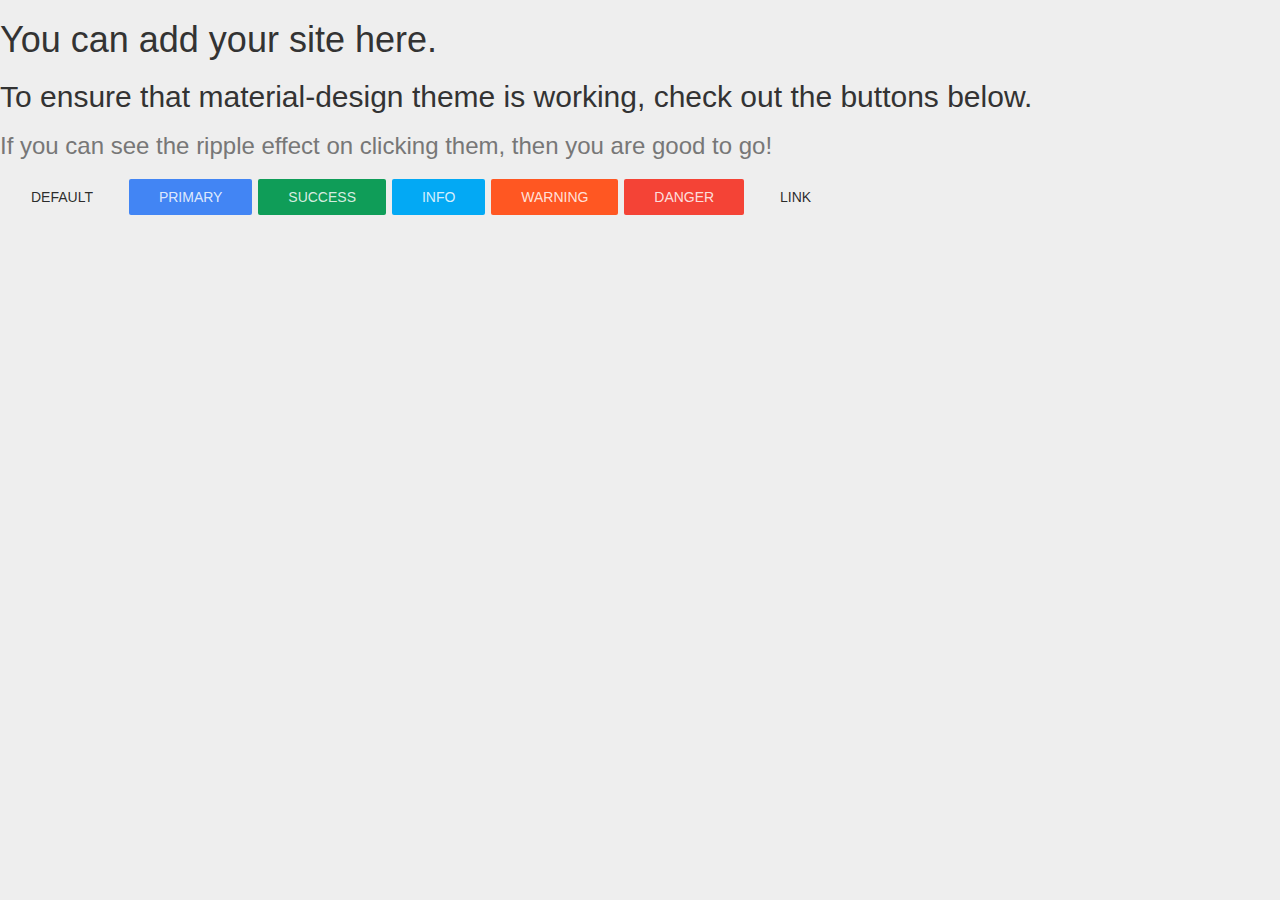
<file: web/lib/bootstrap-material-design/dist/test.html>
<html>

    <head>

        <link href="//maxcdn.bootstrapcdn.com/bootstrap/3.2.0/css/bootstrap.min.css" rel="stylesheet">
        <link href="css/ripples.min.css" rel="stylesheet">
        <link href="css/material-wfont.min.css" rel="stylesheet">

    </head>

    <body>

        <!-- Your site -->

        <h1>You can add your site here.</h1>

        <h2>To ensure that material-design theme is working, check out the buttons below.</h2>

        <h3 class="text-muted">If you can see the ripple effect on clicking them, then you are good to go!</h3>


        <p class="bs-component">
            <a href="javascript:void(0)" class="btn btn-default">Default</a>
            <a href="javascript:void(0)" class="btn btn-primary">Primary</a>
            <a href="javascript:void(0)" class="btn btn-success">Success</a>
            <a href="javascript:void(0)" class="btn btn-info">Info</a>
            <a href="javascript:void(0)" class="btn btn-warning">Warning</a>
            <a href="javascript:void(0)" class="btn btn-danger">Danger</a>
            <a href="javascript:void(0)" class="btn btn-link">Link</a>
        </p>

        <!-- Your site ends -->

        <script src="//code.jquery.com/jquery-1.10.2.min.js"></script>
        <script src="//maxcdn.bootstrapcdn.com/bootstrap/3.2.0/js/bootstrap.min.js"></script>

        <script src="js/ripples.min.js"></script>
        <script src="js/material.min.js"></script>
        <script>
            $(document).ready(function() {
                $.material.init();
            });
        </script>

    </body>

</html>
</file>
<file: web/lib/bootstrap-material-design/dist/css/ripples.min.css>
.withripple{position:relative}.ripple-wrapper{position:absolute;top:0;left:0;z-index:1;width:100%;height:100%;overflow:hidden;border-radius:2px}.ripple{position:absolute;width:20px;height:20px;margin-left:-10px;margin-top:-10px;border-radius:100%;background-color:rgba(0,0,0,.05);-webkit-transform:scale(1);-ms-transform:scale(1);transform:scale(1);-webkit-transform-origin:50%;-ms-transform-origin:50%;transform-origin:50%;opacity:0;pointer-events:none}.ripple.ripple-on{-webkit-transition:opacity .15s ease-in 0s,-webkit-transform .5s cubic-bezier(0.4,0,.2,1) .1s;transition:opacity .15s ease-in 0s,transform .5s cubic-bezier(0.4,0,.2,1) .1s;opacity:1}.ripple.ripple-out{-webkit-transition:opacity .1s linear 0s!important;transition:opacity .1s linear 0s!important;opacity:0}
</file>
<file: web/lib/bootstrap-material-design/dist/css/material-wfont.min.css>
@font-face{font-family:RobotoDraft;font-style:normal;font-weight:100;src:local('RobotoDraft Thin'),local('RobotoDraft-Thin'),url(https://fonts.gstatic.com/s/robotodraft/v2/hope9NW9iJ5hh8P5PM_EA2zZpt1Zv2lgqhgSPQ2HnUo.woff2) format('woff2');unicode-range:U+0000-00FF,U+0131,U+0152-0153,U+02C6,U+02DA,U+02DC,U+2000-206F,U+2074,U+20AC,U+2212,U+2215,U+E0FF,U+EFFD,U+F000}@font-face{font-family:Material-Design-Icons;src:url(../fonts/Material-Design-Icons.eot?-g7cqhn);src:url(../fonts/Material-Design-Icons.eot?#iefix-g7cqhn) format("embedded-opentype"),url(../fonts/Material-Design-Icons.woff?-g7cqhn) format("woff"),url(../fonts/Material-Design-Icons.ttf?-g7cqhn) format("truetype"),url(../fonts/Material-Design-Icons.svg?-g7cqhn#Material-Design-Icons) format("svg");font-weight:400;font-style:normal}[class*=" mdi-"],[class^=mdi-]{font-family:Material-Design-Icons;speak:none;font-style:normal;font-weight:400;font-variant:normal;text-transform:none;line-height:1;-webkit-font-smoothing:antialiased;-moz-osx-font-smoothing:grayscale}.mdi-action-3d-rotation:before{content:"\e600"}.mdi-action-accessibility:before{content:"\e601"}.mdi-action-account-balance:before{content:"\e602"}.mdi-action-account-balance-wallet:before{content:"\e603"}.mdi-action-account-box:before{content:"\e604"}.mdi-action-account-child:before{content:"\e605"}.mdi-action-account-circle:before{content:"\e606"}.mdi-action-add-shopping-cart:before{content:"\e607"}.mdi-action-alarm:before{content:"\e608"}.mdi-action-alarm-add:before{content:"\e609"}.mdi-action-alarm-off:before{content:"\e60a"}.mdi-action-alarm-on:before{content:"\e60b"}.mdi-action-android:before{content:"\e60c"}.mdi-action-announcement:before{content:"\e60d"}.mdi-action-aspect-ratio:before{content:"\e60e"}.mdi-action-assessment:before{content:"\e60f"}.mdi-action-assignment:before{content:"\e610"}.mdi-action-assignment-ind:before{content:"\e611"}.mdi-action-assignment-late:before{content:"\e612"}.mdi-action-assignment-return:before{content:"\e613"}.mdi-action-assignment-returned:before{content:"\e614"}.mdi-action-assignment-turned-in:before{content:"\e615"}.mdi-action-autorenew:before{content:"\e616"}.mdi-action-backup:before{content:"\e617"}.mdi-action-book:before{content:"\e618"}.mdi-action-bookmark:before{content:"\e619"}.mdi-action-bookmark-outline:before{content:"\e61a"}.mdi-action-bug-report:before{content:"\e61b"}.mdi-action-cached:before{content:"\e61c"}.mdi-action-class:before{content:"\e61d"}.mdi-action-credit-card:before{content:"\e61e"}.mdi-action-dashboard:before{content:"\e61f"}.mdi-action-delete:before{content:"\e620"}.mdi-action-description:before{content:"\e621"}.mdi-action-dns:before{content:"\e622"}.mdi-action-done:before{content:"\e623"}.mdi-action-done-all:before{content:"\e624"}.mdi-action-event:before{content:"\e625"}.mdi-action-exit-to-app:before{content:"\e626"}.mdi-action-explore:before{content:"\e627"}.mdi-action-extension:before{content:"\e628"}.mdi-action-face-unlock:before{content:"\e629"}.mdi-action-favorite:before{content:"\e62a"}.mdi-action-favorite-outline:before{content:"\e62b"}.mdi-action-find-in-page:before{content:"\e62c"}.mdi-action-find-replace:before{content:"\e62d"}.mdi-action-flip-to-back:before{content:"\e62e"}.mdi-action-flip-to-front:before{content:"\e62f"}.mdi-action-get-app:before{content:"\e630"}.mdi-action-grade:before{content:"\e631"}.mdi-action-group-work:before{content:"\e632"}.mdi-action-help:before{content:"\e633"}.mdi-action-highlight-remove:before{content:"\e634"}.mdi-action-history:before{content:"\e635"}.mdi-action-home:before{content:"\e636"}.mdi-action-https:before{content:"\e637"}.mdi-action-info:before{content:"\e638"}.mdi-action-info-outline:before{content:"\e639"}.mdi-action-input:before{content:"\e63a"}.mdi-action-invert-colors:before{content:"\e63b"}.mdi-action-label:before{content:"\e63c"}.mdi-action-label-outline:before{content:"\e63d"}.mdi-action-language:before{content:"\e63e"}.mdi-action-launch:before{content:"\e63f"}.mdi-action-list:before{content:"\e640"}.mdi-action-lock:before{content:"\e641"}.mdi-action-lock-open:before{content:"\e642"}.mdi-action-lock-outline:before{content:"\e643"}.mdi-action-loyalty:before{content:"\e644"}.mdi-action-markunread-mailbox:before{content:"\e645"}.mdi-action-note-add:before{content:"\e646"}.mdi-action-open-in-browser:before{content:"\e647"}.mdi-action-open-in-new:before{content:"\e648"}.mdi-action-open-with:before{content:"\e649"}.mdi-action-pageview:before{content:"\e64a"}.mdi-action-payment:before{content:"\e64b"}.mdi-action-perm-camera-mic:before{content:"\e64c"}.mdi-action-perm-contact-cal:before{content:"\e64d"}.mdi-action-perm-data-setting:before{content:"\e64e"}.mdi-action-perm-device-info:before{content:"\e64f"}.mdi-action-perm-identity:before{content:"\e650"}.mdi-action-perm-media:before{content:"\e651"}.mdi-action-perm-phone-msg:before{content:"\e652"}.mdi-action-perm-scan-wifi:before{content:"\e653"}.mdi-action-picture-in-picture:before{content:"\e654"}.mdi-action-polymer:before{content:"\e655"}.mdi-action-print:before{content:"\e656"}.mdi-action-query-builder:before{content:"\e657"}.mdi-action-question-answer:before{content:"\e658"}.mdi-action-receipt:before{content:"\e659"}.mdi-action-redeem:before{content:"\e65a"}.mdi-action-report-problem:before{content:"\e65b"}.mdi-action-restore:before{content:"\e65c"}.mdi-action-room:before{content:"\e65d"}.mdi-action-schedule:before{content:"\e65e"}.mdi-action-search:before{content:"\e65f"}.mdi-action-settings:before{content:"\e660"}.mdi-action-settings-applications:before{content:"\e661"}.mdi-action-settings-backup-restore:before{content:"\e662"}.mdi-action-settings-bluetooth:before{content:"\e663"}.mdi-action-settings-cell:before{content:"\e664"}.mdi-action-settings-display:before{content:"\e665"}.mdi-action-settings-ethernet:before{content:"\e666"}.mdi-action-settings-input-antenna:before{content:"\e667"}.mdi-action-settings-input-component:before{content:"\e668"}.mdi-action-settings-input-composite:before{content:"\e669"}.mdi-action-settings-input-hdmi:before{content:"\e66a"}.mdi-action-settings-input-svideo:before{content:"\e66b"}.mdi-action-settings-overscan:before{content:"\e66c"}.mdi-action-settings-phone:before{content:"\e66d"}.mdi-action-settings-power:before{content:"\e66e"}.mdi-action-settings-remote:before{content:"\e66f"}.mdi-action-settings-voice:before{content:"\e670"}.mdi-action-shop:before{content:"\e671"}.mdi-action-shopping-basket:before{content:"\e672"}.mdi-action-shopping-cart:before{content:"\e673"}.mdi-action-shop-two:before{content:"\e674"}.mdi-action-speaker-notes:before{content:"\e675"}.mdi-action-spellcheck:before{content:"\e676"}.mdi-action-star-rate:before{content:"\e677"}.mdi-action-stars:before{content:"\e678"}.mdi-action-store:before{content:"\e679"}.mdi-action-subject:before{content:"\e67a"}.mdi-action-swap-horiz:before{content:"\e67b"}.mdi-action-swap-vert:before{content:"\e67c"}.mdi-action-swap-vert-circle:before{content:"\e67d"}.mdi-action-system-update-tv:before{content:"\e67e"}.mdi-action-tab:before{content:"\e67f"}.mdi-action-tab-unselected:before{content:"\e680"}.mdi-action-theaters:before{content:"\e681"}.mdi-action-thumb-down:before{content:"\e682"}.mdi-action-thumbs-up-down:before{content:"\e683"}.mdi-action-thumb-up:before{content:"\e684"}.mdi-action-toc:before{content:"\e685"}.mdi-action-today:before{content:"\e686"}.mdi-action-track-changes:before{content:"\e687"}.mdi-action-translate:before{content:"\e688"}.mdi-action-trending-down:before{content:"\e689"}.mdi-action-trending-neutral:before{content:"\e68a"}.mdi-action-trending-up:before{content:"\e68b"}.mdi-action-turned-in:before{content:"\e68c"}.mdi-action-turned-in-not:before{content:"\e68d"}.mdi-action-verified-user:before{content:"\e68e"}.mdi-action-view-agenda:before{content:"\e68f"}.mdi-action-view-array:before{content:"\e690"}.mdi-action-view-carousel:before{content:"\e691"}.mdi-action-view-column:before{content:"\e692"}.mdi-action-view-day:before{content:"\e693"}.mdi-action-view-headline:before{content:"\e694"}.mdi-action-view-list:before{content:"\e695"}.mdi-action-view-module:before{content:"\e696"}.mdi-action-view-quilt:before{content:"\e697"}.mdi-action-view-stream:before{content:"\e698"}.mdi-action-view-week:before{content:"\e699"}.mdi-action-visibility:before{content:"\e69a"}.mdi-action-visibility-off:before{content:"\e69b"}.mdi-action-wallet-giftcard:before{content:"\e69c"}.mdi-action-wallet-membership:before{content:"\e69d"}.mdi-action-wallet-travel:before{content:"\e69e"}.mdi-action-work:before{content:"\e69f"}.mdi-alert-error:before{content:"\e6a0"}.mdi-alert-warning:before{content:"\e6a1"}.mdi-av-album:before{content:"\e6a2"}.mdi-av-timer:before{content:"\e6a3"}.mdi-av-closed-caption:before{content:"\e6a4"}.mdi-av-equalizer:before{content:"\e6a5"}.mdi-av-explicit:before{content:"\e6a6"}.mdi-av-fast-forward:before{content:"\e6a7"}.mdi-av-fast-rewind:before{content:"\e6a8"}.mdi-av-games:before{content:"\e6a9"}.mdi-av-hearing:before{content:"\e6aa"}.mdi-av-high-quality:before{content:"\e6ab"}.mdi-av-loop:before{content:"\e6ac"}.mdi-av-mic:before{content:"\e6ad"}.mdi-av-mic-none:before{content:"\e6ae"}.mdi-av-mic-off:before{content:"\e6af"}.mdi-av-movie:before{content:"\e6b0"}.mdi-av-my-library-add:before{content:"\e6b1"}.mdi-av-my-library-books:before{content:"\e6b2"}.mdi-av-my-library-music:before{content:"\e6b3"}.mdi-av-new-releases:before{content:"\e6b4"}.mdi-av-not-interested:before{content:"\e6b5"}.mdi-av-pause:before{content:"\e6b6"}.mdi-av-pause-circle-fill:before{content:"\e6b7"}.mdi-av-pause-circle-outline:before{content:"\e6b8"}.mdi-av-play-arrow:before{content:"\e6b9"}.mdi-av-play-circle-fill:before{content:"\e6ba"}.mdi-av-play-circle-outline:before{content:"\e6bb"}.mdi-av-playlist-add:before{content:"\e6bc"}.mdi-av-play-shopping-bag:before{content:"\e6bd"}.mdi-av-queue:before{content:"\e6be"}.mdi-av-queue-music:before{content:"\e6bf"}.mdi-av-radio:before{content:"\e6c0"}.mdi-av-recent-actors:before{content:"\e6c1"}.mdi-av-repeat:before{content:"\e6c2"}.mdi-av-repeat-one:before{content:"\e6c3"}.mdi-av-replay:before{content:"\e6c4"}.mdi-av-shuffle:before{content:"\e6c5"}.mdi-av-skip-next:before{content:"\e6c6"}.mdi-av-skip-previous:before{content:"\e6c7"}.mdi-av-snooze:before{content:"\e6c8"}.mdi-av-stop:before{content:"\e6c9"}.mdi-av-subtitles:before{content:"\e6ca"}.mdi-av-surround-sound:before{content:"\e6cb"}.mdi-av-videocam:before{content:"\e6cc"}.mdi-av-videocam-off:before{content:"\e6cd"}.mdi-av-video-collection:before{content:"\e6ce"}.mdi-av-volume-down:before{content:"\e6cf"}.mdi-av-volume-mute:before{content:"\e6d0"}.mdi-av-volume-off:before{content:"\e6d1"}.mdi-av-volume-up:before{content:"\e6d2"}.mdi-av-web:before{content:"\e6d3"}.mdi-communication-business:before{content:"\e6d4"}.mdi-communication-call:before{content:"\e6d5"}.mdi-communication-call-end:before{content:"\e6d6"}.mdi-communication-call-made:before{content:"\e6d7"}.mdi-communication-call-merge:before{content:"\e6d8"}.mdi-communication-call-missed:before{content:"\e6d9"}.mdi-communication-call-received:before{content:"\e6da"}.mdi-communication-call-split:before{content:"\e6db"}.mdi-communication-chat:before{content:"\e6dc"}.mdi-communication-clear-all:before{content:"\e6dd"}.mdi-communication-comment:before{content:"\e6de"}.mdi-communication-contacts:before{content:"\e6df"}.mdi-communication-dialer-sip:before{content:"\e6e0"}.mdi-communication-dialpad:before{content:"\e6e1"}.mdi-communication-dnd-on:before{content:"\e6e2"}.mdi-communication-email:before{content:"\e6e3"}.mdi-communication-forum:before{content:"\e6e4"}.mdi-communication-import-export:before{content:"\e6e5"}.mdi-communication-invert-colors-off:before{content:"\e6e6"}.mdi-communication-invert-colors-on:before{content:"\e6e7"}.mdi-communication-live-help:before{content:"\e6e8"}.mdi-communication-location-off:before{content:"\e6e9"}.mdi-communication-location-on:before{content:"\e6ea"}.mdi-communication-message:before{content:"\e6eb"}.mdi-communication-messenger:before{content:"\e6ec"}.mdi-communication-no-sim:before{content:"\e6ed"}.mdi-communication-phone:before{content:"\e6ee"}.mdi-communication-portable-wifi-off:before{content:"\e6ef"}.mdi-communication-quick-contacts-dialer:before{content:"\e6f0"}.mdi-communication-quick-contacts-mail:before{content:"\e6f1"}.mdi-communication-ring-volume:before{content:"\e6f2"}.mdi-communication-stay-current-landscape:before{content:"\e6f3"}.mdi-communication-stay-current-portrait:before{content:"\e6f4"}.mdi-communication-stay-primary-landscape:before{content:"\e6f5"}.mdi-communication-stay-primary-portrait:before{content:"\e6f6"}.mdi-communication-swap-calls:before{content:"\e6f7"}.mdi-communication-textsms:before{content:"\e6f8"}.mdi-communication-voicemail:before{content:"\e6f9"}.mdi-communication-vpn-key:before{content:"\e6fa"}.mdi-content-add:before{content:"\e6fb"}.mdi-content-add-box:before{content:"\e6fc"}.mdi-content-add-circle:before{content:"\e6fd"}.mdi-content-add-circle-outline:before{content:"\e6fe"}.mdi-content-archive:before{content:"\e6ff"}.mdi-content-backspace:before{content:"\e700"}.mdi-content-block:before{content:"\e701"}.mdi-content-clear:before{content:"\e702"}.mdi-content-content-copy:before{content:"\e703"}.mdi-content-content-cut:before{content:"\e704"}.mdi-content-content-paste:before{content:"\e705"}.mdi-content-create:before{content:"\e706"}.mdi-content-drafts:before{content:"\e707"}.mdi-content-filter-list:before{content:"\e708"}.mdi-content-flag:before{content:"\e709"}.mdi-content-forward:before{content:"\e70a"}.mdi-content-gesture:before{content:"\e70b"}.mdi-content-inbox:before{content:"\e70c"}.mdi-content-link:before{content:"\e70d"}.mdi-content-mail:before{content:"\e70e"}.mdi-content-markunread:before{content:"\e70f"}.mdi-content-redo:before{content:"\e710"}.mdi-content-remove:before{content:"\e711"}.mdi-content-remove-circle:before{content:"\e712"}.mdi-content-remove-circle-outline:before{content:"\e713"}.mdi-content-reply:before{content:"\e714"}.mdi-content-reply-all:before{content:"\e715"}.mdi-content-report:before{content:"\e716"}.mdi-content-save:before{content:"\e717"}.mdi-content-select-all:before{content:"\e718"}.mdi-content-send:before{content:"\e719"}.mdi-content-sort:before{content:"\e71a"}.mdi-content-text-format:before{content:"\e71b"}.mdi-content-undo:before{content:"\e71c"}.mdi-device-access-alarm:before{content:"\e71d"}.mdi-device-access-alarms:before{content:"\e71e"}.mdi-device-access-time:before{content:"\e71f"}.mdi-device-add-alarm:before{content:"\e720"}.mdi-device-airplanemode-off:before{content:"\e721"}.mdi-device-airplanemode-on:before{content:"\e722"}.mdi-device-battery-20:before{content:"\e723"}.mdi-device-battery-30:before{content:"\e724"}.mdi-device-battery-50:before{content:"\e725"}.mdi-device-battery-60:before{content:"\e726"}.mdi-device-battery-80:before{content:"\e727"}.mdi-device-battery-90:before{content:"\e728"}.mdi-device-battery-alert:before{content:"\e729"}.mdi-device-battery-charging-20:before{content:"\e72a"}.mdi-device-battery-charging-30:before{content:"\e72b"}.mdi-device-battery-charging-50:before{content:"\e72c"}.mdi-device-battery-charging-60:before{content:"\e72d"}.mdi-device-battery-charging-80:before{content:"\e72e"}.mdi-device-battery-charging-90:before{content:"\e72f"}.mdi-device-battery-charging-full:before{content:"\e730"}.mdi-device-battery-full:before{content:"\e731"}.mdi-device-battery-std:before{content:"\e732"}.mdi-device-battery-unknown:before{content:"\e733"}.mdi-device-bluetooth:before{content:"\e734"}.mdi-device-bluetooth-connected:before{content:"\e735"}.mdi-device-bluetooth-disabled:before{content:"\e736"}.mdi-device-bluetooth-searching:before{content:"\e737"}.mdi-device-brightness-auto:before{content:"\e738"}.mdi-device-brightness-high:before{content:"\e739"}.mdi-device-brightness-low:before{content:"\e73a"}.mdi-device-brightness-medium:before{content:"\e73b"}.mdi-device-data-usage:before{content:"\e73c"}.mdi-device-developer-mode:before{content:"\e73d"}.mdi-device-devices:before{content:"\e73e"}.mdi-device-dvr:before{content:"\e73f"}.mdi-device-gps-fixed:before{content:"\e740"}.mdi-device-gps-not-fixed:before{content:"\e741"}.mdi-device-gps-off:before{content:"\e742"}.mdi-device-location-disabled:before{content:"\e743"}.mdi-device-location-searching:before{content:"\e744"}.mdi-device-multitrack-audio:before{content:"\e745"}.mdi-device-network-cell:before{content:"\e746"}.mdi-device-network-wifi:before{content:"\e747"}.mdi-device-nfc:before{content:"\e748"}.mdi-device-now-wallpaper:before{content:"\e749"}.mdi-device-now-widgets:before{content:"\e74a"}.mdi-device-screen-lock-landscape:before{content:"\e74b"}.mdi-device-screen-lock-portrait:before{content:"\e74c"}.mdi-device-screen-lock-rotation:before{content:"\e74d"}.mdi-device-screen-rotation:before{content:"\e74e"}.mdi-device-sd-storage:before{content:"\e74f"}.mdi-device-settings-system-daydream:before{content:"\e750"}.mdi-device-signal-cellular-0-bar:before{content:"\e751"}.mdi-device-signal-cellular-1-bar:before{content:"\e752"}.mdi-device-signal-cellular-2-bar:before{content:"\e753"}.mdi-device-signal-cellular-3-bar:before{content:"\e754"}.mdi-device-signal-cellular-4-bar:before{content:"\e755"}.mdi-device-signal-cellular-connected-no-internet-0-bar:before{content:"\e756"}.mdi-device-signal-cellular-connected-no-internet-1-bar:before{content:"\e757"}.mdi-device-signal-cellular-connected-no-internet-2-bar:before{content:"\e758"}.mdi-device-signal-cellular-connected-no-internet-3-bar:before{content:"\e759"}.mdi-device-signal-cellular-connected-no-internet-4-bar:before{content:"\e75a"}.mdi-device-signal-cellular-no-sim:before{content:"\e75b"}.mdi-device-signal-cellular-null:before{content:"\e75c"}.mdi-device-signal-cellular-off:before{content:"\e75d"}.mdi-device-signal-wifi-0-bar:before{content:"\e75e"}.mdi-device-signal-wifi-1-bar:before{content:"\e75f"}.mdi-device-signal-wifi-2-bar:before{content:"\e760"}.mdi-device-signal-wifi-3-bar:before{content:"\e761"}.mdi-device-signal-wifi-4-bar:before{content:"\e762"}.mdi-device-signal-wifi-off:before{content:"\e763"}.mdi-device-storage:before{content:"\e764"}.mdi-device-usb:before{content:"\e765"}.mdi-device-wifi-lock:before{content:"\e766"}.mdi-device-wifi-tethering:before{content:"\e767"}.mdi-editor-attach-file:before{content:"\e768"}.mdi-editor-attach-money:before{content:"\e769"}.mdi-editor-border-all:before{content:"\e76a"}.mdi-editor-border-bottom:before{content:"\e76b"}.mdi-editor-border-clear:before{content:"\e76c"}.mdi-editor-border-color:before{content:"\e76d"}.mdi-editor-border-horizontal:before{content:"\e76e"}.mdi-editor-border-inner:before{content:"\e76f"}.mdi-editor-border-left:before{content:"\e770"}.mdi-editor-border-outer:before{content:"\e771"}.mdi-editor-border-right:before{content:"\e772"}.mdi-editor-border-style:before{content:"\e773"}.mdi-editor-border-top:before{content:"\e774"}.mdi-editor-border-vertical:before{content:"\e775"}.mdi-editor-format-align-center:before{content:"\e776"}.mdi-editor-format-align-justify:before{content:"\e777"}.mdi-editor-format-align-left:before{content:"\e778"}.mdi-editor-format-align-right:before{content:"\e779"}.mdi-editor-format-bold:before{content:"\e77a"}.mdi-editor-format-clear:before{content:"\e77b"}.mdi-editor-format-color-fill:before{content:"\e77c"}.mdi-editor-format-color-reset:before{content:"\e77d"}.mdi-editor-format-color-text:before{content:"\e77e"}.mdi-editor-format-indent-decrease:before{content:"\e77f"}.mdi-editor-format-indent-increase:before{content:"\e780"}.mdi-editor-format-italic:before{content:"\e781"}.mdi-editor-format-line-spacing:before{content:"\e782"}.mdi-editor-format-list-bulleted:before{content:"\e783"}.mdi-editor-format-list-numbered:before{content:"\e784"}.mdi-editor-format-paint:before{content:"\e785"}.mdi-editor-format-quote:before{content:"\e786"}.mdi-editor-format-size:before{content:"\e787"}.mdi-editor-format-strikethrough:before{content:"\e788"}.mdi-editor-format-textdirection-l-to-r:before{content:"\e789"}.mdi-editor-format-textdirection-r-to-l:before{content:"\e78a"}.mdi-editor-format-underline:before{content:"\e78b"}.mdi-editor-functions:before{content:"\e78c"}.mdi-editor-insert-chart:before{content:"\e78d"}.mdi-editor-insert-comment:before{content:"\e78e"}.mdi-editor-insert-drive-file:before{content:"\e78f"}.mdi-editor-insert-emoticon:before{content:"\e790"}.mdi-editor-insert-invitation:before{content:"\e791"}.mdi-editor-insert-link:before{content:"\e792"}.mdi-editor-insert-photo:before{content:"\e793"}.mdi-editor-merge-type:before{content:"\e794"}.mdi-editor-mode-comment:before{content:"\e795"}.mdi-editor-mode-edit:before{content:"\e796"}.mdi-editor-publish:before{content:"\e797"}.mdi-editor-vertical-align-bottom:before{content:"\e798"}.mdi-editor-vertical-align-center:before{content:"\e799"}.mdi-editor-vertical-align-top:before{content:"\e79a"}.mdi-editor-wrap-text:before{content:"\e79b"}.mdi-file-attachment:before{content:"\e79c"}.mdi-file-cloud:before{content:"\e79d"}.mdi-file-cloud-circle:before{content:"\e79e"}.mdi-file-cloud-done:before{content:"\e79f"}.mdi-file-cloud-download:before{content:"\e7a0"}.mdi-file-cloud-off:before{content:"\e7a1"}.mdi-file-cloud-queue:before{content:"\e7a2"}.mdi-file-cloud-upload:before{content:"\e7a3"}.mdi-file-file-download:before{content:"\e7a4"}.mdi-file-file-upload:before{content:"\e7a5"}.mdi-file-folder:before{content:"\e7a6"}.mdi-file-folder-open:before{content:"\e7a7"}.mdi-file-folder-shared:before{content:"\e7a8"}.mdi-hardware-cast:before{content:"\e7a9"}.mdi-hardware-cast-connected:before{content:"\e7aa"}.mdi-hardware-computer:before{content:"\e7ab"}.mdi-hardware-desktop-mac:before{content:"\e7ac"}.mdi-hardware-desktop-windows:before{content:"\e7ad"}.mdi-hardware-dock:before{content:"\e7ae"}.mdi-hardware-gamepad:before{content:"\e7af"}.mdi-hardware-headset:before{content:"\e7b0"}.mdi-hardware-headset-mic:before{content:"\e7b1"}.mdi-hardware-keyboard:before{content:"\e7b2"}.mdi-hardware-keyboard-alt:before{content:"\e7b3"}.mdi-hardware-keyboard-arrow-down:before{content:"\e7b4"}.mdi-hardware-keyboard-arrow-left:before{content:"\e7b5"}.mdi-hardware-keyboard-arrow-right:before{content:"\e7b6"}.mdi-hardware-keyboard-arrow-up:before{content:"\e7b7"}.mdi-hardware-keyboard-backspace:before{content:"\e7b8"}.mdi-hardware-keyboard-capslock:before{content:"\e7b9"}.mdi-hardware-keyboard-control:before{content:"\e7ba"}.mdi-hardware-keyboard-hide:before{content:"\e7bb"}.mdi-hardware-keyboard-return:before{content:"\e7bc"}.mdi-hardware-keyboard-tab:before{content:"\e7bd"}.mdi-hardware-keyboard-voice:before{content:"\e7be"}.mdi-hardware-laptop:before{content:"\e7bf"}.mdi-hardware-laptop-chromebook:before{content:"\e7c0"}.mdi-hardware-laptop-mac:before{content:"\e7c1"}.mdi-hardware-laptop-windows:before{content:"\e7c2"}.mdi-hardware-memory:before{content:"\e7c3"}.mdi-hardware-mouse:before{content:"\e7c4"}.mdi-hardware-phone-android:before{content:"\e7c5"}.mdi-hardware-phone-iphone:before{content:"\e7c6"}.mdi-hardware-phonelink:before{content:"\e7c7"}.mdi-hardware-phonelink-off:before{content:"\e7c8"}.mdi-hardware-security:before{content:"\e7c9"}.mdi-hardware-sim-card:before{content:"\e7ca"}.mdi-hardware-smartphone:before{content:"\e7cb"}.mdi-hardware-speaker:before{content:"\e7cc"}.mdi-hardware-tablet:before{content:"\e7cd"}.mdi-hardware-tablet-android:before{content:"\e7ce"}.mdi-hardware-tablet-mac:before{content:"\e7cf"}.mdi-hardware-tv:before{content:"\e7d0"}.mdi-hardware-watch:before{content:"\e7d1"}.mdi-image-add-to-photos:before{content:"\e7d2"}.mdi-image-adjust:before{content:"\e7d3"}.mdi-image-assistant-photo:before{content:"\e7d4"}.mdi-image-audiotrack:before{content:"\e7d5"}.mdi-image-blur-circular:before{content:"\e7d6"}.mdi-image-blur-linear:before{content:"\e7d7"}.mdi-image-blur-off:before{content:"\e7d8"}.mdi-image-blur-on:before{content:"\e7d9"}.mdi-image-brightness-1:before{content:"\e7da"}.mdi-image-brightness-2:before{content:"\e7db"}.mdi-image-brightness-3:before{content:"\e7dc"}.mdi-image-brightness-4:before{content:"\e7dd"}.mdi-image-brightness-5:before{content:"\e7de"}.mdi-image-brightness-6:before{content:"\e7df"}.mdi-image-brightness-7:before{content:"\e7e0"}.mdi-image-brush:before{content:"\e7e1"}.mdi-image-camera:before{content:"\e7e2"}.mdi-image-camera-alt:before{content:"\e7e3"}.mdi-image-camera-front:before{content:"\e7e4"}.mdi-image-camera-rear:before{content:"\e7e5"}.mdi-image-camera-roll:before{content:"\e7e6"}.mdi-image-center-focus-strong:before{content:"\e7e7"}.mdi-image-center-focus-weak:before{content:"\e7e8"}.mdi-image-collections:before{content:"\e7e9"}.mdi-image-colorize:before{content:"\e7ea"}.mdi-image-color-lens:before{content:"\e7eb"}.mdi-image-compare:before{content:"\e7ec"}.mdi-image-control-point:before{content:"\e7ed"}.mdi-image-control-point-duplicate:before{content:"\e7ee"}.mdi-image-crop:before{content:"\e7ef"}.mdi-image-crop-3-2:before{content:"\e7f0"}.mdi-image-crop-5-4:before{content:"\e7f1"}.mdi-image-crop-7-5:before{content:"\e7f2"}.mdi-image-crop-16-9:before{content:"\e7f3"}.mdi-image-crop-din:before{content:"\e7f4"}.mdi-image-crop-free:before{content:"\e7f5"}.mdi-image-crop-landscape:before{content:"\e7f6"}.mdi-image-crop-original:before{content:"\e7f7"}.mdi-image-crop-portrait:before{content:"\e7f8"}.mdi-image-crop-square:before{content:"\e7f9"}.mdi-image-dehaze:before{content:"\e7fa"}.mdi-image-details:before{content:"\e7fb"}.mdi-image-edit:before{content:"\e7fc"}.mdi-image-exposure:before{content:"\e7fd"}.mdi-image-exposure-minus-1:before{content:"\e7fe"}.mdi-image-exposure-minus-2:before{content:"\e7ff"}.mdi-image-exposure-plus-1:before{content:"\e800"}.mdi-image-exposure-plus-2:before{content:"\e801"}.mdi-image-exposure-zero:before{content:"\e802"}.mdi-image-filter:before{content:"\e803"}.mdi-image-filter-1:before{content:"\e804"}.mdi-image-filter-2:before{content:"\e805"}.mdi-image-filter-3:before{content:"\e806"}.mdi-image-filter-4:before{content:"\e807"}.mdi-image-filter-5:before{content:"\e808"}.mdi-image-filter-6:before{content:"\e809"}.mdi-image-filter-7:before{content:"\e80a"}.mdi-image-filter-8:before{content:"\e80b"}.mdi-image-filter-9:before{content:"\e80c"}.mdi-image-filter-9-plus:before{content:"\e80d"}.mdi-image-filter-b-and-w:before{content:"\e80e"}.mdi-image-filter-center-focus:before{content:"\e80f"}.mdi-image-filter-drama:before{content:"\e810"}.mdi-image-filter-frames:before{content:"\e811"}.mdi-image-filter-hdr:before{content:"\e812"}.mdi-image-filter-none:before{content:"\e813"}.mdi-image-filter-tilt-shift:before{content:"\e814"}.mdi-image-filter-vintage:before{content:"\e815"}.mdi-image-flare:before{content:"\e816"}.mdi-image-flash-auto:before{content:"\e817"}.mdi-image-flash-off:before{content:"\e818"}.mdi-image-flash-on:before{content:"\e819"}.mdi-image-flip:before{content:"\e81a"}.mdi-image-gradient:before{content:"\e81b"}.mdi-image-grain:before{content:"\e81c"}.mdi-image-grid-off:before{content:"\e81d"}.mdi-image-grid-on:before{content:"\e81e"}.mdi-image-hdr-off:before{content:"\e81f"}.mdi-image-hdr-on:before{content:"\e820"}.mdi-image-hdr-strong:before{content:"\e821"}.mdi-image-hdr-weak:before{content:"\e822"}.mdi-image-healing:before{content:"\e823"}.mdi-image-image:before{content:"\e824"}.mdi-image-image-aspect-ratio:before{content:"\e825"}.mdi-image-iso:before{content:"\e826"}.mdi-image-landscape:before{content:"\e827"}.mdi-image-leak-add:before{content:"\e828"}.mdi-image-leak-remove:before{content:"\e829"}.mdi-image-lens:before{content:"\e82a"}.mdi-image-looks:before{content:"\e82b"}.mdi-image-looks-3:before{content:"\e82c"}.mdi-image-looks-4:before{content:"\e82d"}.mdi-image-looks-5:before{content:"\e82e"}.mdi-image-looks-6:before{content:"\e82f"}.mdi-image-looks-one:before{content:"\e830"}.mdi-image-looks-two:before{content:"\e831"}.mdi-image-loupe:before{content:"\e832"}.mdi-image-movie-creation:before{content:"\e833"}.mdi-image-nature:before{content:"\e834"}.mdi-image-nature-people:before{content:"\e835"}.mdi-image-navigate-before:before{content:"\e836"}.mdi-image-navigate-next:before{content:"\e837"}.mdi-image-palette:before{content:"\e838"}.mdi-image-panorama:before{content:"\e839"}.mdi-image-panorama-fisheye:before{content:"\e83a"}.mdi-image-panorama-horizontal:before{content:"\e83b"}.mdi-image-panorama-vertical:before{content:"\e83c"}.mdi-image-panorama-wide-angle:before{content:"\e83d"}.mdi-image-photo:before{content:"\e83e"}.mdi-image-photo-album:before{content:"\e83f"}.mdi-image-photo-camera:before{content:"\e840"}.mdi-image-photo-library:before{content:"\e841"}.mdi-image-portrait:before{content:"\e842"}.mdi-image-remove-red-eye:before{content:"\e843"}.mdi-image-rotate-left:before{content:"\e844"}.mdi-image-rotate-right:before{content:"\e845"}.mdi-image-slideshow:before{content:"\e846"}.mdi-image-straighten:before{content:"\e847"}.mdi-image-style:before{content:"\e848"}.mdi-image-switch-camera:before{content:"\e849"}.mdi-image-switch-video:before{content:"\e84a"}.mdi-image-tag-faces:before{content:"\e84b"}.mdi-image-texture:before{content:"\e84c"}.mdi-image-timelapse:before{content:"\e84d"}.mdi-image-timer:before{content:"\e84e"}.mdi-image-timer-3:before{content:"\e84f"}.mdi-image-timer-10:before{content:"\e850"}.mdi-image-timer-auto:before{content:"\e851"}.mdi-image-timer-off:before{content:"\e852"}.mdi-image-tonality:before{content:"\e853"}.mdi-image-transform:before{content:"\e854"}.mdi-image-tune:before{content:"\e855"}.mdi-image-wb-auto:before{content:"\e856"}.mdi-image-wb-cloudy:before{content:"\e857"}.mdi-image-wb-incandescent:before{content:"\e858"}.mdi-image-wb-irradescent:before{content:"\e859"}.mdi-image-wb-sunny:before{content:"\e85a"}.mdi-maps-beenhere:before{content:"\e85b"}.mdi-maps-directions:before{content:"\e85c"}.mdi-maps-directions-bike:before{content:"\e85d"}.mdi-maps-directions-bus:before{content:"\e85e"}.mdi-maps-directions-car:before{content:"\e85f"}.mdi-maps-directions-ferry:before{content:"\e860"}.mdi-maps-directions-subway:before{content:"\e861"}.mdi-maps-directions-train:before{content:"\e862"}.mdi-maps-directions-transit:before{content:"\e863"}.mdi-maps-directions-walk:before{content:"\e864"}.mdi-maps-flight:before{content:"\e865"}.mdi-maps-hotel:before{content:"\e866"}.mdi-maps-layers:before{content:"\e867"}.mdi-maps-layers-clear:before{content:"\e868"}.mdi-maps-local-airport:before{content:"\e869"}.mdi-maps-local-atm:before{content:"\e86a"}.mdi-maps-local-attraction:before{content:"\e86b"}.mdi-maps-local-bar:before{content:"\e86c"}.mdi-maps-local-cafe:before{content:"\e86d"}.mdi-maps-local-car-wash:before{content:"\e86e"}.mdi-maps-local-convenience-store:before{content:"\e86f"}.mdi-maps-local-drink:before{content:"\e870"}.mdi-maps-local-florist:before{content:"\e871"}.mdi-maps-local-gas-station:before{content:"\e872"}.mdi-maps-local-grocery-store:before{content:"\e873"}.mdi-maps-local-hospital:before{content:"\e874"}.mdi-maps-local-hotel:before{content:"\e875"}.mdi-maps-local-laundry-service:before{content:"\e876"}.mdi-maps-local-library:before{content:"\e877"}.mdi-maps-local-mall:before{content:"\e878"}.mdi-maps-local-movies:before{content:"\e879"}.mdi-maps-local-offer:before{content:"\e87a"}.mdi-maps-local-parking:before{content:"\e87b"}.mdi-maps-local-pharmacy:before{content:"\e87c"}.mdi-maps-local-phone:before{content:"\e87d"}.mdi-maps-local-pizza:before{content:"\e87e"}.mdi-maps-local-play:before{content:"\e87f"}.mdi-maps-local-post-office:before{content:"\e880"}.mdi-maps-local-print-shop:before{content:"\e881"}.mdi-maps-local-restaurant:before{content:"\e882"}.mdi-maps-local-see:before{content:"\e883"}.mdi-maps-local-shipping:before{content:"\e884"}.mdi-maps-local-taxi:before{content:"\e885"}.mdi-maps-location-history:before{content:"\e886"}.mdi-maps-map:before{content:"\e887"}.mdi-maps-my-location:before{content:"\e888"}.mdi-maps-navigation:before{content:"\e889"}.mdi-maps-pin-drop:before{content:"\e88a"}.mdi-maps-place:before{content:"\e88b"}.mdi-maps-rate-review:before{content:"\e88c"}.mdi-maps-restaurant-menu:before{content:"\e88d"}.mdi-maps-satellite:before{content:"\e88e"}.mdi-maps-store-mall-directory:before{content:"\e88f"}.mdi-maps-terrain:before{content:"\e890"}.mdi-maps-traffic:before{content:"\e891"}.mdi-navigation-apps:before{content:"\e892"}.mdi-navigation-arrow-back:before{content:"\e893"}.mdi-navigation-arrow-drop-down:before{content:"\e894"}.mdi-navigation-arrow-drop-down-circle:before{content:"\e895"}.mdi-navigation-arrow-drop-up:before{content:"\e896"}.mdi-navigation-arrow-forward:before{content:"\e897"}.mdi-navigation-cancel:before{content:"\e898"}.mdi-navigation-check:before{content:"\e899"}.mdi-navigation-chevron-left:before{content:"\e89a"}.mdi-navigation-chevron-right:before{content:"\e89b"}.mdi-navigation-close:before{content:"\e89c"}.mdi-navigation-expand-less:before{content:"\e89d"}.mdi-navigation-expand-more:before{content:"\e89e"}.mdi-navigation-fullscreen:before{content:"\e89f"}.mdi-navigation-fullscreen-exit:before{content:"\e8a0"}.mdi-navigation-menu:before{content:"\e8a1"}.mdi-navigation-more-horiz:before{content:"\e8a2"}.mdi-navigation-more-vert:before{content:"\e8a3"}.mdi-navigation-refresh:before{content:"\e8a4"}.mdi-navigation-unfold-less:before{content:"\e8a5"}.mdi-navigation-unfold-more:before{content:"\e8a6"}.mdi-notification-adb:before{content:"\e8a7"}.mdi-notification-bluetooth-audio:before{content:"\e8a8"}.mdi-notification-disc-full:before{content:"\e8a9"}.mdi-notification-dnd-forwardslash:before{content:"\e8aa"}.mdi-notification-do-not-disturb:before{content:"\e8ab"}.mdi-notification-drive-eta:before{content:"\e8ac"}.mdi-notification-event-available:before{content:"\e8ad"}.mdi-notification-event-busy:before{content:"\e8ae"}.mdi-notification-event-note:before{content:"\e8af"}.mdi-notification-folder-special:before{content:"\e8b0"}.mdi-notification-mms:before{content:"\e8b1"}.mdi-notification-more:before{content:"\e8b2"}.mdi-notification-network-locked:before{content:"\e8b3"}.mdi-notification-phone-bluetooth-speaker:before{content:"\e8b4"}.mdi-notification-phone-forwarded:before{content:"\e8b5"}.mdi-notification-phone-in-talk:before{content:"\e8b6"}.mdi-notification-phone-locked:before{content:"\e8b7"}.mdi-notification-phone-missed:before{content:"\e8b8"}.mdi-notification-phone-paused:before{content:"\e8b9"}.mdi-notification-play-download:before{content:"\e8ba"}.mdi-notification-play-install:before{content:"\e8bb"}.mdi-notification-sd-card:before{content:"\e8bc"}.mdi-notification-sim-card-alert:before{content:"\e8bd"}.mdi-notification-sms:before{content:"\e8be"}.mdi-notification-sms-failed:before{content:"\e8bf"}.mdi-notification-sync:before{content:"\e8c0"}.mdi-notification-sync-disabled:before{content:"\e8c1"}.mdi-notification-sync-problem:before{content:"\e8c2"}.mdi-notification-system-update:before{content:"\e8c3"}.mdi-notification-tap-and-play:before{content:"\e8c4"}.mdi-notification-time-to-leave:before{content:"\e8c5"}.mdi-notification-vibration:before{content:"\e8c6"}.mdi-notification-voice-chat:before{content:"\e8c7"}.mdi-notification-vpn-lock:before{content:"\e8c8"}.mdi-social-cake:before{content:"\e8c9"}.mdi-social-domain:before{content:"\e8ca"}.mdi-social-group:before{content:"\e8cb"}.mdi-social-group-add:before{content:"\e8cc"}.mdi-social-location-city:before{content:"\e8cd"}.mdi-social-mood:before{content:"\e8ce"}.mdi-social-notifications:before{content:"\e8cf"}.mdi-social-notifications-none:before{content:"\e8d0"}.mdi-social-notifications-off:before{content:"\e8d1"}.mdi-social-notifications-on:before{content:"\e8d2"}.mdi-social-notifications-paused:before{content:"\e8d3"}.mdi-social-pages:before{content:"\e8d4"}.mdi-social-party-mode:before{content:"\e8d5"}.mdi-social-people:before{content:"\e8d6"}.mdi-social-people-outline:before{content:"\e8d7"}.mdi-social-person:before{content:"\e8d8"}.mdi-social-person-add:before{content:"\e8d9"}.mdi-social-person-outline:before{content:"\e8da"}.mdi-social-plus-one:before{content:"\e8db"}.mdi-social-poll:before{content:"\e8dc"}.mdi-social-public:before{content:"\e8dd"}.mdi-social-school:before{content:"\e8de"}.mdi-social-share:before{content:"\e8df"}.mdi-social-whatshot:before{content:"\e8e0"}.mdi-toggle-check-box:before{content:"\e8e1"}.mdi-toggle-check-box-outline-blank:before{content:"\e8e2"}.mdi-toggle-radio-button-off:before{content:"\e8e3"}.mdi-toggle-radio-button-on:before{content:"\e8e4"}.shadow-z-1{box-shadow:0 1px 3px rgba(0,0,0,.12),0 1px 2px rgba(0,0,0,.24)}.shadow-z-2{box-shadow:0 3px 6px rgba(0,0,0,.16),0 3px 6px rgba(0,0,0,.23)}.shadow-z-2-hover{box-shadow:0 3px 6px rgba(0,0,0,.2),0 3px 6px rgba(0,0,0,.28)}.shadow-z-3{box-shadow:0 10px 20px rgba(0,0,0,.19),0 6px 6px rgba(0,0,0,.23)}.shadow-z-4{box-shadow:0 14px 28px rgba(0,0,0,.25),0 10px 10px rgba(0,0,0,.22)}.shadow-z-5{box-shadow:0 19px 38px rgba(0,0,0,.3),0 15px 12px rgba(0,0,0,.22)}body{background-color:#EEE}body.inverse{background:#333}body.inverse,body.inverse .form-control{color:rgba(255,255,255,.84)}.h1,.h2,.h3,.h4,body,h1,h2,h3,h4,h5,h6{font-family:Roboto,"Helvetica Neue",Helvetica,Arial,sans-serif;font-weight:300}h5,h6{font-family:"Roboto Condensed","Helvetica Neue",Helvetica,Arial,sans-serif;font-weight:400}.container .well,.container .well .form-control,.container .well:not([class^="well well-material-"]),.container .well:not([class^="well well-material-"]) .form-control,.container-fluid .well,.container-fluid .well .form-control,.container-fluid .well:not([class^="well well-material-"]),.container-fluid .well:not([class^="well well-material-"]) .form-control,body .well,body .well .form-control,body .well:not([class^="well well-material-"]),body .well:not([class^="well well-material-"]) .form-control{color:rgba(0,0,0,.84)}.container .well .floating-label,.container .well:not([class^="well well-material-"]) .floating-label,.container-fluid .well .floating-label,.container-fluid .well:not([class^="well well-material-"]) .floating-label,body .well .floating-label,body .well:not([class^="well well-material-"]) .floating-label{color:#7e7e7e}.container .well .form-control,.container .well:not([class^="well well-material-"]) .form-control,.container-fluid .well .form-control,.container-fluid .well:not([class^="well well-material-"]) .form-control,body .well .form-control,body .well:not([class^="well well-material-"]) .form-control{border-bottom-color:#7e7e7e}.container .well .form-control::-webkit-input-placeholder,.container .well:not([class^="well well-material-"]) .form-control::-webkit-input-placeholder,.container-fluid .well .form-control::-webkit-input-placeholder,.container-fluid .well:not([class^="well well-material-"]) .form-control::-webkit-input-placeholder,body .well .form-control::-webkit-input-placeholder,body .well:not([class^="well well-material-"]) .form-control::-webkit-input-placeholder{color:#7e7e7e}.container .well .form-control::-moz-placeholder,.container .well:not([class^="well well-material-"]) .form-control::-moz-placeholder,.container-fluid .well .form-control::-moz-placeholder,.container-fluid .well:not([class^="well well-material-"]) .form-control::-moz-placeholder,body .well .form-control::-moz-placeholder,body .well:not([class^="well well-material-"]) .form-control::-moz-placeholder{color:#7e7e7e;opacity:1}.container .well .form-control:-ms-input-placeholder,.container .well:not([class^="well well-material-"]) .form-control:-ms-input-placeholder,.container-fluid .well .form-control:-ms-input-placeholder,.container-fluid .well:not([class^="well well-material-"]) .form-control:-ms-input-placeholder,body .well .form-control:-ms-input-placeholder,body .well:not([class^="well well-material-"]) .form-control:-ms-input-placeholder{color:#7e7e7e}.container .well .create,.container .well .option,.container .well:not([class^="well well-material-"]) .create,.container .well:not([class^="well well-material-"]) .option,.container-fluid .well .create,.container-fluid .well .option,.container-fluid .well:not([class^="well well-material-"]) .create,.container-fluid .well:not([class^="well well-material-"]) .option,body .well .create,body .well .option,body .well:not([class^="well well-material-"]) .create,body .well:not([class^="well well-material-"]) .option{color:rgba(0,0,0,.84)}.container [class^="well well-material-"],.container [class^="well well-material-"] .floating-label,.container [class^="well well-material-"] .form-control,.container-fluid [class^="well well-material-"],.container-fluid [class^="well well-material-"] .floating-label,.container-fluid [class^="well well-material-"] .form-control,body [class^="well well-material-"],body [class^="well well-material-"] .floating-label,body [class^="well well-material-"] .form-control{color:rgba(255,255,255,.84)}.container [class^="well well-material-"] .form-control,.container-fluid [class^="well well-material-"] .form-control,body [class^="well well-material-"] .form-control{border-bottom-color:rgba(255,255,255,.84)}.container [class^="well well-material-"] .form-control::-webkit-input-placeholder,.container-fluid [class^="well well-material-"] .form-control::-webkit-input-placeholder,body [class^="well well-material-"] .form-control::-webkit-input-placeholder{color:rgba(255,255,255,.84)}.container [class^="well well-material-"] .form-control::-moz-placeholder,.container-fluid [class^="well well-material-"] .form-control::-moz-placeholder,body [class^="well well-material-"] .form-control::-moz-placeholder{color:rgba(255,255,255,.84);opacity:1}.container [class^="well well-material-"] .form-control:-ms-input-placeholder,.container-fluid [class^="well well-material-"] .form-control:-ms-input-placeholder,body [class^="well well-material-"] .form-control:-ms-input-placeholder{color:rgba(255,255,255,.84)}.container [class^="well well-material-"] .create,.container [class^="well well-material-"] .option,.container-fluid [class^="well well-material-"] .create,.container-fluid [class^="well well-material-"] .option,body [class^="well well-material-"] .create,body [class^="well well-material-"] .option{color:rgba(0,0,0,.84)}.container .jumbotron,.container .well,.container-fluid .jumbotron,.container-fluid .well,body .jumbotron,body .well{padding:19px;margin-bottom:20px;box-shadow:0 3px 6px rgba(0,0,0,.16),0 3px 6px rgba(0,0,0,.23);border-radius:2px;border:0}.container .jumbotron p,.container .well p,.container-fluid .jumbotron p,.container-fluid .well p,body .jumbotron p,body .well p{font-weight:300}.container .jumbotron,.container .jumbotron-default,.container .well,.container .well-default,.container-fluid .jumbotron,.container-fluid .jumbotron-default,.container-fluid .well,.container-fluid .well-default,body .jumbotron,body .jumbotron-default,body .well,body .well-default{background-color:#fff}.container .jumbotron-primary,.container .well-primary,.container-fluid .jumbotron-primary,.container-fluid .well-primary,body .jumbotron-primary,body .well-primary{background-color:#4285f4}.container .jumbotron-success,.container .well-success,.container-fluid .jumbotron-success,.container-fluid .well-success,body .jumbotron-success,body .well-success{background-color:#0f9d58}.container .jumbotron-info,.container .well-info,.container-fluid .jumbotron-info,.container-fluid .well-info,body .jumbotron-info,body .well-info{background-color:#03a9f4}.container .jumbotron-warning,.container .well-warning,.container-fluid .jumbotron-warning,.container-fluid .well-warning,body .jumbotron-warning,body .well-warning{background-color:#ff5722}.container .jumbotron-danger,.container .jumbotron-material-red,.container .well-danger,.container .well-material-red,.container-fluid .jumbotron-danger,.container-fluid .jumbotron-material-red,.container-fluid .well-danger,.container-fluid .well-material-red,body .jumbotron-danger,body .jumbotron-material-red,body .well-danger,body .well-material-red{background-color:#f44336}.container .jumbotron-material-pink,.container .well-material-pink,.container-fluid .jumbotron-material-pink,.container-fluid .well-material-pink,body .jumbotron-material-pink,body .well-material-pink{background-color:#e91e63}.container .jumbotron-material-purple,.container .well-material-purple,.container-fluid .jumbotron-material-purple,.container-fluid .well-material-purple,body .jumbotron-material-purple,body .well-material-purple{background-color:#9c27b0}.container .jumbotron-material-deeppurple,.container .well-material-deeppurple,.container-fluid .jumbotron-material-deeppurple,.container-fluid .well-material-deeppurple,body .jumbotron-material-deeppurple,body .well-material-deeppurple{background-color:#673ab7}.container .jumbotron-material-indigo,.container .well-material-indigo,.container-fluid .jumbotron-material-indigo,.container-fluid .well-material-indigo,body .jumbotron-material-indigo,body .well-material-indigo{background-color:#3f51b5}.container .jumbotron-material-lightblue,.container .well-material-lightblue,.container-fluid .jumbotron-material-lightblue,.container-fluid .well-material-lightblue,body .jumbotron-material-lightblue,body .well-material-lightblue{background-color:#03a9f4}.container .jumbotron-material-cyan,.container .well-material-cyan,.container-fluid .jumbotron-material-cyan,.container-fluid .well-material-cyan,body .jumbotron-material-cyan,body .well-material-cyan{background-color:#00bcd4}.container .jumbotron-material-teal,.container .well-material-teal,.container-fluid .jumbotron-material-teal,.container-fluid .well-material-teal,body .jumbotron-material-teal,body .well-material-teal{background-color:#009688}.container .jumbotron-material-lightgreen,.container .well-material-lightgreen,.container-fluid .jumbotron-material-lightgreen,.container-fluid .well-material-lightgreen,body .jumbotron-material-lightgreen,body .well-material-lightgreen{background-color:#8bc34a}.container .jumbotron-material-lime,.container .well-material-lime,.container-fluid .jumbotron-material-lime,.container-fluid .well-material-lime,body .jumbotron-material-lime,body .well-material-lime{background-color:#cddc39}.container .jumbotron-material-lightyellow,.container .well-material-lightyellow,.container-fluid .jumbotron-material-lightyellow,.container-fluid .well-material-lightyellow,body .jumbotron-material-lightyellow,body .well-material-lightyellow{background-color:#ffeb3b}.container .jumbotron-material-orange,.container .well-material-orange,.container-fluid .jumbotron-material-orange,.container-fluid .well-material-orange,body .jumbotron-material-orange,body .well-material-orange{background-color:#ff9800}.container .jumbotron-material-deeporange,.container .well-material-deeporange,.container-fluid .jumbotron-material-deeporange,.container-fluid .well-material-deeporange,body .jumbotron-material-deeporange,body .well-material-deeporange{background-color:#ff5722}.container .jumbotron-material-grey,.container .well-material-grey,.container-fluid .jumbotron-material-grey,.container-fluid .well-material-grey,body .jumbotron-material-grey,body .well-material-grey{background-color:#9e9e9e}.container .jumbotron-material-bluegrey,.container .well-material-bluegrey,.container-fluid .jumbotron-material-bluegrey,.container-fluid .well-material-bluegrey,body .jumbotron-material-bluegrey,body .well-material-bluegrey{background-color:#607d8b}.container .jumbotron-material-brown,.container .well-material-brown,.container-fluid .jumbotron-material-brown,.container-fluid .well-material-brown,body .jumbotron-material-brown,body .well-material-brown{background-color:#795548}.container .jumbotron-material-lightgrey,.container .well-material-lightgrey,.container-fluid .jumbotron-material-lightgrey,.container-fluid .well-material-lightgrey,body .jumbotron-material-lightgrey,body .well-material-lightgrey{background-color:#ececec}.btn{position:relative;padding:8px 30px;border:0;margin:10px 1px;cursor:pointer;border-radius:2px;text-transform:uppercase;text-decoration:none;color:rgba(255,255,255,.84);-webkit-transition:box-shadow .28s cubic-bezier(0.4,0,.2,1);transition:box-shadow .28s cubic-bezier(0.4,0,.2,1);outline:0!important}.btn:hover:not(.btn-link):not(.btn-flat){box-shadow:0 3px 6px rgba(0,0,0,.2),0 3px 6px rgba(0,0,0,.28)}.btn:active:not(.btn-link):not(.btn-flat){box-shadow:0 10px 20px rgba(0,0,0,.19),0 6px 6px rgba(0,0,0,.23)}.btn-default:not(.btn-link):not(.btn-flat),.btn:not(.btn-link):not(.btn-flat){background-color:transparent}.btn-primary:not(.btn-link):not(.btn-flat){background-color:#4285f4}.btn-success:not(.btn-link):not(.btn-flat){background-color:#0f9d58}.btn-info:not(.btn-link):not(.btn-flat){background-color:#03a9f4}.btn-warning:not(.btn-link):not(.btn-flat){background-color:#ff5722}.btn-danger:not(.btn-link):not(.btn-flat),.btn-material-red:not(.btn-link):not(.btn-flat){background-color:#f44336}.btn-material-pink:not(.btn-link):not(.btn-flat){background-color:#e91e63}.btn-material-purple:not(.btn-link):not(.btn-flat){background-color:#9c27b0}.btn-material-deeppurple:not(.btn-link):not(.btn-flat){background-color:#673ab7}.btn-material-indigo:not(.btn-link):not(.btn-flat){background-color:#3f51b5}.btn-material-lightblue:not(.btn-link):not(.btn-flat){background-color:#03a9f4}.btn-material-cyan:not(.btn-link):not(.btn-flat){background-color:#00bcd4}.btn-material-teal:not(.btn-link):not(.btn-flat){background-color:#009688}.btn-material-lightgreen:not(.btn-link):not(.btn-flat){background-color:#8bc34a}.btn-material-lime:not(.btn-link):not(.btn-flat){background-color:#cddc39}.btn-material-lightyellow:not(.btn-link):not(.btn-flat){background-color:#ffeb3b}.btn-material-orange:not(.btn-link):not(.btn-flat){background-color:#ff9800}.btn-material-deeporange:not(.btn-link):not(.btn-flat){background-color:#ff5722}.btn-material-grey:not(.btn-link):not(.btn-flat){background-color:#9e9e9e}.btn-material-bluegrey:not(.btn-link):not(.btn-flat){background-color:#607d8b}.btn-material-brown:not(.btn-link):not(.btn-flat){background-color:#795548}.btn-material-lightgrey:not(.btn-link):not(.btn-flat){background-color:#ececec}.btn-default.btn-flat:not(.btn-link),.btn.btn-flat:not(.btn-link){color:rgba(0,0,0,.84)}.btn-primary.btn-flat:not(.btn-link){color:#4285f4}.btn-success.btn-flat:not(.btn-link){color:#0f9d58}.btn-info.btn-flat:not(.btn-link){color:#03a9f4}.btn-warning.btn-flat:not(.btn-link){color:#ff5722}.btn-danger.btn-flat:not(.btn-link),.btn-material-red.btn-flat:not(.btn-link){color:#f44336}.btn-material-pink.btn-flat:not(.btn-link){color:#e91e63}.btn-material-purple.btn-flat:not(.btn-link){color:#9c27b0}.btn-material-deeppurple.btn-flat:not(.btn-link){color:#673ab7}.btn-material-indigo.btn-flat:not(.btn-link){color:#3f51b5}.btn-material-lightblue.btn-flat:not(.btn-link){color:#03a9f4}.btn-material-cyan.btn-flat:not(.btn-link){color:#00bcd4}.btn-material-teal.btn-flat:not(.btn-link){color:#009688}.btn-material-lightgreen.btn-flat:not(.btn-link){color:#8bc34a}.btn-material-lime.btn-flat:not(.btn-link){color:#cddc39}.btn-material-lightyellow.btn-flat:not(.btn-link){color:#ffeb3b}.btn-material-orange.btn-flat:not(.btn-link){color:#ff9800}.btn-material-deeporange.btn-flat:not(.btn-link){color:#ff5722}.btn-material-grey.btn-flat:not(.btn-link){color:#9e9e9e}.btn-material-bluegrey.btn-flat:not(.btn-link){color:#607d8b}.btn-material-brown.btn-flat:not(.btn-link){color:#795548}.btn-material-lightgrey.btn-flat:not(.btn-link){color:#ececec}.btn.btn-flat{background:0 0;box-shadow:none;font-weight:500}.btn.btn-flat:disabled{color:#a8a8a8!important}.btn.btn-raised{box-shadow:0 3px 6px rgba(0,0,0,.16),0 3px 6px rgba(0,0,0,.23);-webkit-transition:box-shadow .28s cubic-bezier(0.4,0,.2,1);transition:box-shadow .28s cubic-bezier(0.4,0,.2,1)}.btn.btn-raised:active:not(.btn-link){box-shadow:0 10px 20px rgba(0,0,0,.19),0 6px 6px rgba(0,0,0,.23)}.btn.btn-fab{margin:0;padding:15px;font-size:26px;width:56px;height:56px}.btn.btn-fab,.btn.btn-fab:hover{box-shadow:0 1px 3px rgba(0,0,0,.12),0 1px 2px rgba(0,0,0,.24)}.btn.btn-fab,.btn.btn-fab-default,.btn.btn-fab:hover,.btn.btn-fab:hover-default{background-color:transparent}.btn.btn-fab-primary,.btn.btn-fab:hover-primary{background-color:#4285f4}.btn.btn-fab-success,.btn.btn-fab:hover-success{background-color:#0f9d58}.btn.btn-fab-info,.btn.btn-fab:hover-info{background-color:#03a9f4}.btn.btn-fab-warning,.btn.btn-fab:hover-warning{background-color:#ff5722}.btn.btn-fab-danger,.btn.btn-fab-material-red,.btn.btn-fab:hover-danger,.btn.btn-fab:hover-material-red{background-color:#f44336}.btn.btn-fab-material-pink,.btn.btn-fab:hover-material-pink{background-color:#e91e63}.btn.btn-fab-material-purple,.btn.btn-fab:hover-material-purple{background-color:#9c27b0}.btn.btn-fab-material-deeppurple,.btn.btn-fab:hover-material-deeppurple{background-color:#673ab7}.btn.btn-fab-material-indigo,.btn.btn-fab:hover-material-indigo{background-color:#3f51b5}.btn.btn-fab-material-lightblue,.btn.btn-fab:hover-material-lightblue{background-color:#03a9f4}.btn.btn-fab-material-cyan,.btn.btn-fab:hover-material-cyan{background-color:#00bcd4}.btn.btn-fab-material-teal,.btn.btn-fab:hover-material-teal{background-color:#009688}.btn.btn-fab-material-lightgreen,.btn.btn-fab:hover-material-lightgreen{background-color:#8bc34a}.btn.btn-fab-material-lime,.btn.btn-fab:hover-material-lime{background-color:#cddc39}.btn.btn-fab-material-lightyellow,.btn.btn-fab:hover-material-lightyellow{background-color:#ffeb3b}.btn.btn-fab-material-orange,.btn.btn-fab:hover-material-orange{background-color:#ff9800}.btn.btn-fab-material-deeporange,.btn.btn-fab:hover-material-deeporange{background-color:#ff5722}.btn.btn-fab-material-grey,.btn.btn-fab:hover-material-grey{background-color:#9e9e9e}.btn.btn-fab-material-bluegrey,.btn.btn-fab:hover-material-bluegrey{background-color:#607d8b}.btn.btn-fab-material-brown,.btn.btn-fab:hover-material-brown{background-color:#795548}.btn.btn-fab-material-lightgrey,.btn.btn-fab:hover-material-lightgrey{background-color:#ececec}.btn.btn-fab,.btn.btn-fab .ripple-wrapper{border-radius:100%}.btn.btn-fab.btn-fab-mini{width:40px;height:40px;padding:13px;font-size:15px}.btn.btn-fab i{position:relative;top:-5px}.btn-default,.btn-default:hover,.btn-link,.btn-link:hover,.btn:not([class^="btn btn-"]),.btn:not([class^="btn btn-"]):hover{color:rgba(0,0,0,.84)}.btn-default.active,.btn-default:hover,.btn-flat:not(.btn-link).active,.btn-flat:not(.btn-link):hover,.btn:not([class^="btn btn-"]).active,.btn:not([class^="btn btn-"]):hover{background-color:rgba(255,255,255,.5)}.open>.dropdown-toggle.btn,.open>.dropdown-toggle.btn-default{background-color:transparent}.open>.dropdown-toggle.btn-primary{background-color:#4285f4}.open>.dropdown-toggle.btn-success{background-color:#0f9d58}.open>.dropdown-toggle.btn-info{background-color:#03a9f4}.open>.dropdown-toggle.btn-warning{background-color:#ff5722}.open>.dropdown-toggle.btn-danger,.open>.dropdown-toggle.btn-material-red{background-color:#f44336}.open>.dropdown-toggle.btn-material-pink{background-color:#e91e63}.open>.dropdown-toggle.btn-material-purple{background-color:#9c27b0}.open>.dropdown-toggle.btn-material-deeppurple{background-color:#673ab7}.open>.dropdown-toggle.btn-material-indigo{background-color:#3f51b5}.open>.dropdown-toggle.btn-material-lightblue{background-color:#03a9f4}.open>.dropdown-toggle.btn-material-cyan{background-color:#00bcd4}.open>.dropdown-toggle.btn-material-teal{background-color:#009688}.open>.dropdown-toggle.btn-material-lightgreen{background-color:#8bc34a}.open>.dropdown-toggle.btn-material-lime{background-color:#cddc39}.open>.dropdown-toggle.btn-material-lightyellow{background-color:#ffeb3b}.open>.dropdown-toggle.btn-material-orange{background-color:#ff9800}.open>.dropdown-toggle.btn-material-deeporange{background-color:#ff5722}.open>.dropdown-toggle.btn-material-grey{background-color:#9e9e9e}.open>.dropdown-toggle.btn-material-bluegrey{background-color:#607d8b}.open>.dropdown-toggle.btn-material-brown{background-color:#795548}.open>.dropdown-toggle.btn-material-lightgrey{background-color:#ececec}.btn-group,.btn-group-vertical{position:relative;border-radius:2px;margin:10px 1px;box-shadow:0 3px 6px rgba(0,0,0,.16),0 3px 6px rgba(0,0,0,.23);-webkit-transition:box-shadow .28s cubic-bezier(0.4,0,.2,1);transition:box-shadow .28s cubic-bezier(0.4,0,.2,1)}.btn-group-vertical:active:not(.btn-link),.btn-group:active:not(.btn-link){box-shadow:0 10px 20px rgba(0,0,0,.19),0 6px 6px rgba(0,0,0,.23)}.btn-group-vertical.open .dropdown-toggle,.btn-group.open .dropdown-toggle{box-shadow:none}.btn-group-vertical.btn-group-raised,.btn-group.btn-group-raised{box-shadow:0 3px 6px rgba(0,0,0,.16),0 3px 6px rgba(0,0,0,.23);-webkit-transition:box-shadow .28s cubic-bezier(0.4,0,.2,1);transition:box-shadow .28s cubic-bezier(0.4,0,.2,1)}.btn-group-vertical.btn-group-raised:active:not(.btn-link),.btn-group.btn-group-raised:active:not(.btn-link){box-shadow:0 10px 20px rgba(0,0,0,.19),0 6px 6px rgba(0,0,0,.23)}.btn-group .btn,.btn-group .btn-group,.btn-group .btn:active,.btn-group-vertical .btn,.btn-group-vertical .btn-group,.btn-group-vertical .btn:active{box-shadow:none!important;margin:0}.btn-group .btn:active .caret,.btn-group-vertical .btn:active .caret{margin-left:-1px}.btn-group-flat{box-shadow:none!important}.form-horizontal .checkbox{padding-top:20px}.checkbox label{padding-left:10px;cursor:pointer;position:relative}.checkbox label span{display:block;position:absolute;left:0;-webkit-transition-duration:.2s;transition-duration:.2s}.checkbox label .ripple{display:block;position:absolute;content:"";background-color:rgba(0,0,0,.84);left:-8px;top:-11px;height:50px;width:50px;border-radius:100%;z-index:1;opacity:0;margin:0}.checkbox label input[type=checkbox]:not(:checked)~.ripple{-webkit-animation:rippleOff 500ms;animation:rippleOff 500ms}.checkbox label input[type=checkbox]:checked~.ripple{-webkit-animation:rippleOn 500ms;animation:rippleOn 500ms}.checkbox label .check{display:inline-block;width:20px;height:20px;border:2px solid;border-radius:2px;overflow:hidden;position:relative;top:5px;left:-3px;margin-right:11px}.checkbox label .check:after{display:block;position:absolute;content:"";background-color:rgba(0,0,0,.84);left:-5px;top:-15px;height:50px;width:50px;border-radius:100%;z-index:1;opacity:0;margin:0}.checkbox label .check:before{position:absolute;content:"";-webkit-transform:rotate(45deg);-ms-transform:rotate(45deg);transform:rotate(45deg);display:block;margin-top:-4px;margin-left:6px;width:0;height:0;box-shadow:0 0,0 0 0 0,0 0 0 0,0 0 0 0,0 0 0 0,0 0 0 0,0 0 0 0 inset;-webkit-animation:checkbox-off .3s linear forwards;animation:checkbox-off .3s linear forwards}.checkbox input[type=checkbox]{opacity:0}.checkbox input[type=checkbox]:focus~.check:after{opacity:.2}.checkbox input[type=checkbox]:checked~.check:before{box-shadow:0 0 0 10px,10px -10px 0 10px,32px 0 0 20px,0 32px 0 20px,-5px 5px 0 10px,20px -12px 0 11px;-webkit-animation:checkbox-on .3s linear forwards;animation:checkbox-on .3s linear forwards}.checkbox input[type=checkbox]:not(:checked)~.check:after{-webkit-animation:rippleOff 500ms linear forwards;animation:rippleOff 500ms linear forwards}.checkbox input[type=checkbox]:checked~.check:after{-webkit-animation:rippleOn 500ms linear forwards;animation:rippleOn 500ms linear forwards}.checkbox:not(:hover) input[type=checkbox]~.check:after,.checkbox:not(:hover) input[type=checkbox]~.check:before{-webkit-animation-duration:1ms;animation-duration:1ms}.checkbox input[type=checkbox][disabled]:not(:checked)~.check:before,.checkbox input[type=checkbox][disabled]~.circle{opacity:.5}.checkbox input[type=checkbox][disabled]~.check:after{background-color:rgba(0,0,0,.84);-webkit-transform:rotate(-45deg);-ms-transform:rotate(-45deg);transform:rotate(-45deg)}.checkbox input[type=checkbox]:checked~.check:after,.checkbox-default input[type=checkbox]:checked~.check:after{background-color:#0f9d58}.checkbox-primary input[type=checkbox]:checked~.check:after{background-color:#4285f4}.checkbox-success input[type=checkbox]:checked~.check:after{background-color:#0f9d58}.checkbox-info input[type=checkbox]:checked~.check:after{background-color:#03a9f4}.checkbox-warning input[type=checkbox]:checked~.check:after{background-color:#ff5722}.checkbox-danger input[type=checkbox]:checked~.check:after,.checkbox-material-red input[type=checkbox]:checked~.check:after{background-color:#f44336}.checkbox-material-pink input[type=checkbox]:checked~.check:after{background-color:#e91e63}.checkbox-material-purple input[type=checkbox]:checked~.check:after{background-color:#9c27b0}.checkbox-material-deeppurple input[type=checkbox]:checked~.check:after{background-color:#673ab7}.checkbox-material-indigo input[type=checkbox]:checked~.check:after{background-color:#3f51b5}.checkbox-material-lightblue input[type=checkbox]:checked~.check:after{background-color:#03a9f4}.checkbox-material-cyan input[type=checkbox]:checked~.check:after{background-color:#00bcd4}.checkbox-material-teal input[type=checkbox]:checked~.check:after{background-color:#009688}.checkbox-material-lightgreen input[type=checkbox]:checked~.check:after{background-color:#8bc34a}.checkbox-material-lime input[type=checkbox]:checked~.check:after{background-color:#cddc39}.checkbox-material-lightyellow input[type=checkbox]:checked~.check:after{background-color:#ffeb3b}.checkbox-material-orange input[type=checkbox]:checked~.check:after{background-color:#ff9800}.checkbox-material-deeporange input[type=checkbox]:checked~.check:after{background-color:#ff5722}.checkbox-material-grey input[type=checkbox]:checked~.check:after{background-color:#9e9e9e}.checkbox-material-bluegrey input[type=checkbox]:checked~.check:after{background-color:#607d8b}.checkbox-material-brown input[type=checkbox]:checked~.check:after{background-color:#795548}.checkbox-material-lightgrey input[type=checkbox]:checked~.check:after{background-color:#ececec}.checkbox input[type=checkbox]:checked~.check:before,.checkbox-default input[type=checkbox]:checked~.check:before{color:#4caf50}.checkbox-primary input[type=checkbox]:checked~.check:before{color:#4285f4}.checkbox-success input[type=checkbox]:checked~.check:before{color:#0f9d58}.checkbox-info input[type=checkbox]:checked~.check:before{color:#03a9f4}.checkbox-warning input[type=checkbox]:checked~.check:before{color:#ff5722}.checkbox-danger input[type=checkbox]:checked~.check:before,.checkbox-material-red input[type=checkbox]:checked~.check:before{color:#f44336}.checkbox-material-pink input[type=checkbox]:checked~.check:before{color:#e91e63}.checkbox-material-purple input[type=checkbox]:checked~.check:before{color:#9c27b0}.checkbox-material-deeppurple input[type=checkbox]:checked~.check:before{color:#673ab7}.checkbox-material-indigo input[type=checkbox]:checked~.check:before{color:#3f51b5}.checkbox-material-lightblue input[type=checkbox]:checked~.check:before{color:#03a9f4}.checkbox-material-cyan input[type=checkbox]:checked~.check:before{color:#00bcd4}.checkbox-material-teal input[type=checkbox]:checked~.check:before{color:#009688}.checkbox-material-lightgreen input[type=checkbox]:checked~.check:before{color:#8bc34a}.checkbox-material-lime input[type=checkbox]:checked~.check:before{color:#cddc39}.checkbox-material-lightyellow input[type=checkbox]:checked~.check:before{color:#ffeb3b}.checkbox-material-orange input[type=checkbox]:checked~.check:before{color:#ff9800}.checkbox-material-deeporange input[type=checkbox]:checked~.check:before{color:#ff5722}.checkbox-material-grey input[type=checkbox]:checked~.check:before{color:#9e9e9e}.checkbox-material-bluegrey input[type=checkbox]:checked~.check:before{color:#607d8b}.checkbox-material-brown input[type=checkbox]:checked~.check:before{color:#795548}.checkbox-material-lightgrey input[type=checkbox]:checked~.check:before{color:#ececec}.checkbox input[type=checkbox]:checked~.check,.checkbox-default input[type=checkbox]:checked~.check{color:#4caf50}.checkbox-primary input[type=checkbox]:checked~.check{color:#4285f4}.checkbox-success input[type=checkbox]:checked~.check{color:#0f9d58}.checkbox-info input[type=checkbox]:checked~.check{color:#03a9f4}.checkbox-warning input[type=checkbox]:checked~.check{color:#ff5722}.checkbox-danger input[type=checkbox]:checked~.check,.checkbox-material-red input[type=checkbox]:checked~.check{color:#f44336}.checkbox-material-pink input[type=checkbox]:checked~.check{color:#e91e63}.checkbox-material-purple input[type=checkbox]:checked~.check{color:#9c27b0}.checkbox-material-deeppurple input[type=checkbox]:checked~.check{color:#673ab7}.checkbox-material-indigo input[type=checkbox]:checked~.check{color:#3f51b5}.checkbox-material-lightblue input[type=checkbox]:checked~.check{color:#03a9f4}.checkbox-material-cyan input[type=checkbox]:checked~.check{color:#00bcd4}.checkbox-material-teal input[type=checkbox]:checked~.check{color:#009688}.checkbox-material-lightgreen input[type=checkbox]:checked~.check{color:#8bc34a}.checkbox-material-lime input[type=checkbox]:checked~.check{color:#cddc39}.checkbox-material-lightyellow input[type=checkbox]:checked~.check{color:#ffeb3b}.checkbox-material-orange input[type=checkbox]:checked~.check{color:#ff9800}.checkbox-material-deeporange input[type=checkbox]:checked~.check{color:#ff5722}.checkbox-material-grey input[type=checkbox]:checked~.check{color:#9e9e9e}.checkbox-material-bluegrey input[type=checkbox]:checked~.check{color:#607d8b}.checkbox-material-brown input[type=checkbox]:checked~.check{color:#795548}.checkbox-material-lightgrey input[type=checkbox]:checked~.check{color:#ececec}@-webkit-keyframes checkbox-on{0%{box-shadow:0 0 0 10px,10px -10px 0 10px,32px 0 0 20px,0 32px 0 20px,-5px 5px 0 10px,15px 2px 0 11px}50%{box-shadow:0 0 0 10px,10px -10px 0 10px,32px 0 0 20px,0 32px 0 20px,-5px 5px 0 10px,20px 2px 0 11px}100%{box-shadow:0 0 0 10px,10px -10px 0 10px,32px 0 0 20px,0 32px 0 20px,-5px 5px 0 10px,20px -12px 0 11px}}@keyframes checkbox-on{0%{box-shadow:0 0 0 10px,10px -10px 0 10px,32px 0 0 20px,0 32px 0 20px,-5px 5px 0 10px,15px 2px 0 11px}50%{box-shadow:0 0 0 10px,10px -10px 0 10px,32px 0 0 20px,0 32px 0 20px,-5px 5px 0 10px,20px 2px 0 11px}100%{box-shadow:0 0 0 10px,10px -10px 0 10px,32px 0 0 20px,0 32px 0 20px,-5px 5px 0 10px,20px -12px 0 11px}}@-webkit-keyframes checkbox-off{0%,25%{box-shadow:0 0 0 10px,10px -10px 0 10px,32px 0 0 20px,0 32px 0 20px,-5px 5px 0 10px,20px -12px 0 11px,0 0 0 0 inset}50%{-webkit-transform:rotate(45deg);transform:rotate(45deg);margin-top:-4px;margin-left:6px;width:0;height:0;box-shadow:0 0 0 10px,10px -10px 0 10px,32px 0 0 20px,0 32px 0 20px,-5px 5px 0 10px,15px 2px 0 11px,0 0 0 0 inset}51%{-webkit-transform:rotate(0deg);transform:rotate(0deg);margin-top:-2px;margin-left:-2px;width:20px;height:20px;box-shadow:0 0,0 0 0 0,0 0 0 0,0 0 0 0,0 0 0 0,0 0 0 0,0 0 0 10px inset}100%{-webkit-transform:rotate(0deg);transform:rotate(0deg);margin-top:-2px;margin-left:-2px;width:20px;height:20px;box-shadow:0 0,0 0 0 0,0 0 0 0,0 0 0 0,0 0 0 0,0 0 0 0,0 0 0 0 inset}}@keyframes checkbox-off{0%,25%{box-shadow:0 0 0 10px,10px -10px 0 10px,32px 0 0 20px,0 32px 0 20px,-5px 5px 0 10px,20px -12px 0 11px,0 0 0 0 inset}50%{-webkit-transform:rotate(45deg);transform:rotate(45deg);margin-top:-4px;margin-left:6px;width:0;height:0;box-shadow:0 0 0 10px,10px -10px 0 10px,32px 0 0 20px,0 32px 0 20px,-5px 5px 0 10px,15px 2px 0 11px,0 0 0 0 inset}51%{-webkit-transform:rotate(0deg);transform:rotate(0deg);margin-top:-2px;margin-left:-2px;width:20px;height:20px;box-shadow:0 0,0 0 0 0,0 0 0 0,0 0 0 0,0 0 0 0,0 0 0 0,0 0 0 10px inset}100%{-webkit-transform:rotate(0deg);transform:rotate(0deg);margin-top:-2px;margin-left:-2px;width:20px;height:20px;box-shadow:0 0,0 0 0 0,0 0 0 0,0 0 0 0,0 0 0 0,0 0 0 0,0 0 0 0 inset}}@-webkit-keyframes rippleOn{0%{opacity:0}50%{opacity:.2}100%{opacity:0}}@keyframes rippleOn{0%{opacity:0}50%{opacity:.2}100%{opacity:0}}@-webkit-keyframes rippleOff{0%{opacity:0}50%{opacity:.2}100%{opacity:0}}@keyframes rippleOff{0%{opacity:0}50%{opacity:.2}100%{opacity:0}}.form-horizontal .radio{margin-bottom:10px}.radio label{cursor:pointer;padding-left:45px;position:relative}.radio label span{display:block;position:absolute;left:10px;top:2px;-webkit-transition-duration:.2s;transition-duration:.2s}.radio label .circle{border:2px solid rgba(0,0,0,.84);height:15px;width:15px;border-radius:100%}.radio label .check{height:15px;width:15px;border-radius:100%;background-color:rgba(0,0,0,.84);-webkit-transform:scale(0);-ms-transform:scale(0);transform:scale(0)}.radio label .check:after{display:block;position:absolute;content:"";background-color:rgba(0,0,0,.84);left:-18px;top:-18px;height:50px;width:50px;border-radius:100%;z-index:1;opacity:0;margin:0;-webkit-transform:scale(1.5);-ms-transform:scale(1.5);transform:scale(1.5)}.radio label input[type=radio]:not(:checked)~.check:after{-webkit-animation:rippleOff 500ms;animation:rippleOff 500ms}.radio label input[type=radio]:checked~.check:after{-webkit-animation:rippleOn 500ms;animation:rippleOn 500ms}.radio input[type=radio]:checked~.check,.radio-default input[type=radio]:checked~.check{background-color:rgba(0,0,0,.84)}.radio-primary input[type=radio]:checked~.check{background-color:#4285f4}.radio-success input[type=radio]:checked~.check{background-color:#0f9d58}.radio-info input[type=radio]:checked~.check{background-color:#03a9f4}.radio-warning input[type=radio]:checked~.check{background-color:#ff5722}.radio-danger input[type=radio]:checked~.check,.radio-material-red input[type=radio]:checked~.check{background-color:#f44336}.radio-material-pink input[type=radio]:checked~.check{background-color:#e91e63}.radio-material-purple input[type=radio]:checked~.check{background-color:#9c27b0}.radio-material-deeppurple input[type=radio]:checked~.check{background-color:#673ab7}.radio-material-indigo input[type=radio]:checked~.check{background-color:#3f51b5}.radio-material-lightblue input[type=radio]:checked~.check{background-color:#03a9f4}.radio-material-cyan input[type=radio]:checked~.check{background-color:#00bcd4}.radio-material-teal input[type=radio]:checked~.check{background-color:#009688}.radio-material-lightgreen input[type=radio]:checked~.check{background-color:#8bc34a}.radio-material-lime input[type=radio]:checked~.check{background-color:#cddc39}.radio-material-lightyellow input[type=radio]:checked~.check{background-color:#ffeb3b}.radio-material-orange input[type=radio]:checked~.check{background-color:#ff9800}.radio-material-deeporange input[type=radio]:checked~.check{background-color:#ff5722}.radio-material-grey input[type=radio]:checked~.check{background-color:#9e9e9e}.radio-material-bluegrey input[type=radio]:checked~.check{background-color:#607d8b}.radio-material-brown input[type=radio]:checked~.check{background-color:#795548}.radio-material-lightgrey input[type=radio]:checked~.check{background-color:#ececec}.radio input[type=radio]:checked~.circle,.radio-default input[type=radio]:checked~.circle{border-color:rgba(0,0,0,.84)}.radio-primary input[type=radio]:checked~.circle{border-color:#4285f4}.radio-success input[type=radio]:checked~.circle{border-color:#0f9d58}.radio-info input[type=radio]:checked~.circle{border-color:#03a9f4}.radio-warning input[type=radio]:checked~.circle{border-color:#ff5722}.radio-danger input[type=radio]:checked~.circle,.radio-material-red input[type=radio]:checked~.circle{border-color:#f44336}.radio-material-pink input[type=radio]:checked~.circle{border-color:#e91e63}.radio-material-purple input[type=radio]:checked~.circle{border-color:#9c27b0}.radio-material-deeppurple input[type=radio]:checked~.circle{border-color:#673ab7}.radio-material-indigo input[type=radio]:checked~.circle{border-color:#3f51b5}.radio-material-lightblue input[type=radio]:checked~.circle{border-color:#03a9f4}.radio-material-cyan input[type=radio]:checked~.circle{border-color:#00bcd4}.radio-material-teal input[type=radio]:checked~.circle{border-color:#009688}.radio-material-lightgreen input[type=radio]:checked~.circle{border-color:#8bc34a}.radio-material-lime input[type=radio]:checked~.circle{border-color:#cddc39}.radio-material-lightyellow input[type=radio]:checked~.circle{border-color:#ffeb3b}.radio-material-orange input[type=radio]:checked~.circle{border-color:#ff9800}.radio-material-deeporange input[type=radio]:checked~.circle{border-color:#ff5722}.radio-material-grey input[type=radio]:checked~.circle{border-color:#9e9e9e}.radio-material-bluegrey input[type=radio]:checked~.circle{border-color:#607d8b}.radio-material-brown input[type=radio]:checked~.circle{border-color:#795548}.radio-material-lightgrey input[type=radio]:checked~.circle{border-color:#ececec}.radio input[type=radio][disabled]~.check,.radio input[type=radio][disabled]~.circle{opacity:.5}.radio input[type=radio]{display:none}.radio input[type=radio]:checked~.check{-webkit-transform:scale(0.55);-ms-transform:scale(0.55);transform:scale(0.55)}.radio input[type=radio][disabled]~.circle{border-color:rgba(0,0,0,.84)}.radio input[type=radio][disabled]~.check{background-color:rgba(0,0,0,.84)}@keyframes rippleOn{0%{opacity:0}50%{opacity:.2}100%{opacity:0}}@keyframes rippleOff{0%{opacity:0}50%{opacity:.2}100%{opacity:0}}.form-control,.form-control-wrapper .form-control,.form-control-wrapper .form-control.focus,.form-control-wrapper .form-control:focus,.form-control.focus,.form-control:focus,fieldset[disabled] .form-control,fieldset[disabled] .form-control.focus,fieldset[disabled] .form-control:focus{padding:0;float:none;border:0;box-shadow:none;border-radius:0;background:0 0;border-bottom:1px solid #757575}.form-control-wrapper .form-control.focus:not(textarea):not(select),.form-control-wrapper .form-control:focus:not(textarea):not(select),.form-control-wrapper .form-control:not(textarea):not(select),.form-control.focus:not(textarea):not(select),.form-control:focus:not(textarea):not(select),.form-control:not(textarea):not(select),fieldset[disabled] .form-control.focus:not(textarea):not(select),fieldset[disabled] .form-control:focus:not(textarea):not(select),fieldset[disabled] .form-control:not(textarea):not(select){height:28px}.form-control-wrapper .form-control.focus:disabled,.form-control-wrapper .form-control:disabled,.form-control-wrapper .form-control:focus:disabled,.form-control.focus:disabled,.form-control:disabled,.form-control:focus:disabled,fieldset[disabled] .form-control.focus:disabled,fieldset[disabled] .form-control:disabled,fieldset[disabled] .form-control:focus:disabled{border-style:dashed}select.form-control{height:23px}select[multiple].form-control,select[multiple].form-control.focus,select[multiple].form-control:focus{height:85px}.form-control-wrapper{position:relative}.form-control-wrapper .form-control.focus,.form-control-wrapper .form-control:focus{outline:0}.form-control-wrapper .floating-label{color:#7E7E7E;font-size:14px;position:absolute;pointer-events:none;left:0;top:5px;-webkit-transition:.2s ease all;transition:.2s ease all;opacity:0}.form-control-wrapper .form-control:not(.empty)~.floating-label{top:-10px;font-size:10px;opacity:1}.form-control-wrapper .form-control.focus:invalid~.floating-label,.form-control-wrapper .form-control:focus:invalid~.floating-label{color:#f44336}.form-control-wrapper .form-control.focus~.material-input:after,.form-control-wrapper .form-control:focus~.material-input:after{background-color:#4285f4}.form-control-wrapper .form-control.focus:invalid~.material-input:after,.form-control-wrapper .form-control.focus:invalid~.material-input:before,.form-control-wrapper .form-control:focus:invalid~.material-input:after,.form-control-wrapper .form-control:focus:invalid~.material-input:before{background-color:#f44336}.form-control-wrapper .form-control.empty~.floating-label{opacity:1}.form-control-wrapper .material-input:before{position:absolute;content:"";width:100%;left:0;height:2px;background-color:#4285f4;bottom:-1px;-webkit-transform:scaleX(0);-ms-transform:scaleX(0);transform:scaleX(0);-webkit-transition:-webkit-transform 0s;transition:transform 0s}.form-control-wrapper .form-control.focus~.material-input:before,.form-control-wrapper .form-control:focus~.material-input:before{-webkit-transform:scaleX(1);-ms-transform:scaleX(1);transform:scaleX(1);-webkit-transition:-webkit-transform .2s ease-out;transition:transform .2s ease-out}.form-control-wrapper .material-input:after{content:"";position:absolute;height:18px;width:100px;margin-top:-1px;top:7px;left:0;pointer-events:none;opacity:.9;-webkit-transform-origin:left;-ms-transform-origin:left;transform-origin:left}.form-control-wrapper .input-lg~.material-input:after{height:26px}.form-control-wrapper textarea{resize:none}.form-control-wrapper textarea~.form-control-highlight{margin-top:-11px}.form-control-wrapper .form-control.focus~.material-input:after,.form-control-wrapper .form-control:focus~.material-input:after{-webkit-animation:input-highlight .3s ease;animation:input-highlight .3s ease;-webkit-animation-fill-mode:forwards;animation-fill-mode:forwards;opacity:0}.form-control-wrapper select~.material-input:after{display:none}.form-group.has-warning .material-input:before,.form-group.has-warning input.form-control.focus~.material-input:after,.form-group.has-warning input.form-control:focus~.material-input:after{background:#ff5722}.form-group.has-warning .control-label,.form-group.has-warning input.form-control:not(.empty)~.floating-label{color:#ff5722}.form-group.has-error .material-input:before,.form-group.has-error input.form-control.focus~.material-input:after,.form-group.has-error input.form-control:focus~.material-input:after{background:#f44336}.form-group.has-error .control-label,.form-group.has-error input.form-control:not(.empty)~.floating-label{color:#f44336}.form-group.has-success .material-input:before,.form-group.has-success input.form-control.focus~.material-input:after,.form-group.has-success input.form-control:focus~.material-input:after{background:#0f9d58}.form-group.has-success .control-label,.form-group.has-success input.form-control:not(.empty)~.floating-label{color:#0f9d58}.form-group.has-info .material-input:before,.form-group.has-info input.form-control.focus~.material-input:after,.form-group.has-info input.form-control:focus~.material-input:after{background:#03a9f4}.form-group.has-info .control-label,.form-group.has-info input.form-control:not(.empty)~.floating-label{color:#03a9f4}.form-group .material-input:before,.form-group-default .material-input:before,.form-group-primary .material-input:before{background-color:#4285f4}.form-group-success .material-input:before{background-color:#0f9d58}.form-group-info .material-input:before{background-color:#03a9f4}.form-group-warning .material-input:before{background-color:#ff5722}.form-group-danger .material-input:before,.form-group-material-red .material-input:before{background-color:#f44336}.form-group-material-pink .material-input:before{background-color:#e91e63}.form-group-material-purple .material-input:before{background-color:#9c27b0}.form-group-material-deeppurple .material-input:before{background-color:#673ab7}.form-group-material-indigo .material-input:before{background-color:#3f51b5}.form-group-material-lightblue .material-input:before{background-color:#03a9f4}.form-group-material-cyan .material-input:before{background-color:#00bcd4}.form-group-material-teal .material-input:before{background-color:#009688}.form-group-material-lightgreen .material-input:before{background-color:#8bc34a}.form-group-material-lime .material-input:before{background-color:#cddc39}.form-group-material-lightyellow .material-input:before{background-color:#ffeb3b}.form-group-material-orange .material-input:before{background-color:#ff9800}.form-group-material-deeporange .material-input:before{background-color:#ff5722}.form-group-material-grey .material-input:before{background-color:#9e9e9e}.form-group-material-bluegrey .material-input:before{background-color:#607d8b}.form-group-material-brown .material-input:before{background-color:#795548}.form-group-material-lightgrey .material-input:before{background-color:#ececec}.form-group input.form-control:focus~.material-input:after,.form-group-default input.form-control:focus~.material-input:after,.form-group-primary input.form-control:focus~.material-input:after{background-color:#4285f4}.form-group-success input.form-control:focus~.material-input:after{background-color:#0f9d58}.form-group-info input.form-control:focus~.material-input:after{background-color:#03a9f4}.form-group-warning input.form-control:focus~.material-input:after{background-color:#ff5722}.form-group-danger input.form-control:focus~.material-input:after,.form-group-material-red input.form-control:focus~.material-input:after{background-color:#f44336}.form-group-material-pink input.form-control:focus~.material-input:after{background-color:#e91e63}.form-group-material-purple input.form-control:focus~.material-input:after{background-color:#9c27b0}.form-group-material-deeppurple input.form-control:focus~.material-input:after{background-color:#673ab7}.form-group-material-indigo input.form-control:focus~.material-input:after{background-color:#3f51b5}.form-group-material-lightblue input.form-control:focus~.material-input:after{background-color:#03a9f4}.form-group-material-cyan input.form-control:focus~.material-input:after{background-color:#00bcd4}.form-group-material-teal input.form-control:focus~.material-input:after{background-color:#009688}.form-group-material-lightgreen input.form-control:focus~.material-input:after{background-color:#8bc34a}.form-group-material-lime input.form-control:focus~.material-input:after{background-color:#cddc39}.form-group-material-lightyellow input.form-control:focus~.material-input:after{background-color:#ffeb3b}.form-group-material-orange input.form-control:focus~.material-input:after{background-color:#ff9800}.form-group-material-deeporange input.form-control:focus~.material-input:after{background-color:#ff5722}.form-group-material-grey input.form-control:focus~.material-input:after{background-color:#9e9e9e}.form-group-material-bluegrey input.form-control:focus~.material-input:after{background-color:#607d8b}.form-group-material-brown input.form-control:focus~.material-input:after{background-color:#795548}.form-group-material-lightgrey input.form-control:focus~.material-input:after{background-color:#ececec}.form-group input.form-control.focus~.material-input:after,.form-group-default input.form-control.focus~.material-input:after,.form-group-primary input.form-control.focus~.material-input:after{background-color:#4285f4}.form-group-success input.form-control.focus~.material-input:after{background-color:#0f9d58}.form-group-info input.form-control.focus~.material-input:after{background-color:#03a9f4}.form-group-warning input.form-control.focus~.material-input:after{background-color:#ff5722}.form-group-danger input.form-control.focus~.material-input:after,.form-group-material-red input.form-control.focus~.material-input:after{background-color:#f44336}.form-group-material-pink input.form-control.focus~.material-input:after{background-color:#e91e63}.form-group-material-purple input.form-control.focus~.material-input:after{background-color:#9c27b0}.form-group-material-deeppurple input.form-control.focus~.material-input:after{background-color:#673ab7}.form-group-material-indigo input.form-control.focus~.material-input:after{background-color:#3f51b5}.form-group-material-lightblue input.form-control.focus~.material-input:after{background-color:#03a9f4}.form-group-material-cyan input.form-control.focus~.material-input:after{background-color:#00bcd4}.form-group-material-teal input.form-control.focus~.material-input:after{background-color:#009688}.form-group-material-lightgreen input.form-control.focus~.material-input:after{background-color:#8bc34a}.form-group-material-lime input.form-control.focus~.material-input:after{background-color:#cddc39}.form-group-material-lightyellow input.form-control.focus~.material-input:after{background-color:#ffeb3b}.form-group-material-orange input.form-control.focus~.material-input:after{background-color:#ff9800}.form-group-material-deeporange input.form-control.focus~.material-input:after{background-color:#ff5722}.form-group-material-grey input.form-control.focus~.material-input:after{background-color:#9e9e9e}.form-group-material-bluegrey input.form-control.focus~.material-input:after{background-color:#607d8b}.form-group-material-brown input.form-control.focus~.material-input:after{background-color:#795548}.form-group-material-lightgrey input.form-control.focus~.material-input:after{background-color:#ececec}.form-group .control-label,.form-group-default .control-label{color:rgba(0,0,0,.84)}.form-group-primary .control-label{color:#4285f4}.form-group-success .control-label{color:#0f9d58}.form-group-info .control-label{color:#03a9f4}.form-group-warning .control-label{color:#ff5722}.form-group-danger .control-label,.form-group-material-red .control-label{color:#f44336}.form-group-material-pink .control-label{color:#e91e63}.form-group-material-purple .control-label{color:#9c27b0}.form-group-material-deeppurple .control-label{color:#673ab7}.form-group-material-indigo .control-label{color:#3f51b5}.form-group-material-lightblue .control-label{color:#03a9f4}.form-group-material-cyan .control-label{color:#00bcd4}.form-group-material-teal .control-label{color:#009688}.form-group-material-lightgreen .control-label{color:#8bc34a}.form-group-material-lime .control-label{color:#cddc39}.form-group-material-lightyellow .control-label{color:#ffeb3b}.form-group-material-orange .control-label{color:#ff9800}.form-group-material-deeporange .control-label{color:#ff5722}.form-group-material-grey .control-label{color:#9e9e9e}.form-group-material-bluegrey .control-label{color:#607d8b}.form-group-material-brown .control-label{color:#795548}.form-group-material-lightgrey .control-label{color:#ececec}.form-group input.form-control:not(.empty)~.floating-label,.form-group-default input.form-control:not(.empty)~.floating-label,.form-group-primary input.form-control:not(.empty)~.floating-label{color:#4285f4}.form-group-success input.form-control:not(.empty)~.floating-label{color:#0f9d58}.form-group-info input.form-control:not(.empty)~.floating-label{color:#03a9f4}.form-group-warning input.form-control:not(.empty)~.floating-label{color:#ff5722}.form-group-danger input.form-control:not(.empty)~.floating-label,.form-group-material-red input.form-control:not(.empty)~.floating-label{color:#f44336}.form-group-material-pink input.form-control:not(.empty)~.floating-label{color:#e91e63}.form-group-material-purple input.form-control:not(.empty)~.floating-label{color:#9c27b0}.form-group-material-deeppurple input.form-control:not(.empty)~.floating-label{color:#673ab7}.form-group-material-indigo input.form-control:not(.empty)~.floating-label{color:#3f51b5}.form-group-material-lightblue input.form-control:not(.empty)~.floating-label{color:#03a9f4}.form-group-material-cyan input.form-control:not(.empty)~.floating-label{color:#00bcd4}.form-group-material-teal input.form-control:not(.empty)~.floating-label{color:#009688}.form-group-material-lightgreen input.form-control:not(.empty)~.floating-label{color:#8bc34a}.form-group-material-lime input.form-control:not(.empty)~.floating-label{color:#cddc39}.form-group-material-lightyellow input.form-control:not(.empty)~.floating-label{color:#ffeb3b}.form-group-material-orange input.form-control:not(.empty)~.floating-label{color:#ff9800}.form-group-material-deeporange input.form-control:not(.empty)~.floating-label{color:#ff5722}.form-group-material-grey input.form-control:not(.empty)~.floating-label{color:#9e9e9e}.form-group-material-bluegrey input.form-control:not(.empty)~.floating-label{color:#607d8b}.form-group-material-brown input.form-control:not(.empty)~.floating-label{color:#795548}.form-group-material-lightgrey input.form-control:not(.empty)~.floating-label{color:#ececec}.input-group .form-control-wrapper{margin-right:5px;margin-left:5px;bottom:-10px}.input-group .form-control-wrapper .form-control{float:none}.input-group .input-group-addon{border:0;background:0 0}.input-group .input-group-btn .btn{border-radius:4px}select.form-control{border:0;box-shadow:none;border-bottom:1px solid #757575;border-radius:0}select.form-control.focus,select.form-control:focus{box-shadow:none;border-color:#757575}@-webkit-keyframes input-highlight{0%{left:20%;-webkit-transform:scaleX(20%);transform:scaleX(20%)}99%{-webkit-transform:scaleX(0);transform:scaleX(0);left:0;opacity:1}100%{opacity:0}}@keyframes input-highlight{0%{left:20%;-webkit-transform:scaleX(20%);transform:scaleX(20%)}99%{-webkit-transform:scaleX(0);transform:scaleX(0);left:0;opacity:1}100%{opacity:0}}.form-control-wrapper input[type=file]{opacity:0;position:absolute;top:0;right:0;bottom:0;left:0;width:100%;height:100%;z-index:100}legend{border-bottom:0}.list-group{border-radius:0}.list-group .list-group-item{background-color:transparent;overflow:hidden;border:0;border-radius:0;padding:0 16px}.list-group .list-group-item .row-action-primary,.list-group .list-group-item .row-picture{float:left;display:inline-block;padding-right:16px}.list-group .list-group-item .row-action-primary i,.list-group .list-group-item .row-action-primary img,.list-group .list-group-item .row-action-primary label,.list-group .list-group-item .row-picture i,.list-group .list-group-item .row-picture img,.list-group .list-group-item .row-picture label{display:block;width:56px;height:56px}.list-group .list-group-item .row-action-primary img,.list-group .list-group-item .row-picture img{background:rgba(0,0,0,.1);padding:1px}.list-group .list-group-item .row-action-primary img.circle,.list-group .list-group-item .row-picture img.circle{border-radius:100%}.list-group .list-group-item .row-action-primary i,.list-group .list-group-item .row-picture i{background:rgba(0,0,0,.25);border-radius:100%;text-align:center;line-height:56px;font-size:20px;color:#fff}.list-group .list-group-item .row-action-primary label,.list-group .list-group-item .row-picture label{margin:5px -7px -5px 7px}.list-group .list-group-item .row-content{display:inline-block;width:calc(100% - 92px);min-height:66px}.list-group .list-group-item .row-content .action-secondary{position:absolute;right:16px;top:16px}.list-group .list-group-item .row-content .action-secondary i{font-size:20px;color:rgba(0,0,0,.25);cursor:pointer}.list-group .list-group-item .row-content .action-secondary~*{max-width:calc(100% - 30px)}.list-group .list-group-item .row-content .least-content{position:absolute;right:16px;top:0;color:rgba(0,0,0,.54);font-size:14px}.list-group .list-group-item .list-group-item-heading{color:rgba(0,0,0,.77);font-size:20px;line-height:29px}.list-group .list-group-item.active:focus,.list-group .list-group-item.active:hover{background:rgba(0,0,0,.15);outline:rgba(0,0,0,.15) solid 10px}.list-group .list-group-item.active .list-group-item-heading,.list-group .list-group-item.active .list-group-item-text{color:rgba(0,0,0,.84)}.list-group .list-group-separator{clear:both;overflow:hidden;margin-top:10px;margin-bottom:10px}.list-group .list-group-separator:before{content:"";width:calc(100% - 90px);border-bottom:1px solid rgba(0,0,0,.1);float:right}.navbar{border:0;border-radius:0}.navbar .navbar-brand{position:relative;height:60px;line-height:30px;color:rgba(255,255,255,.84)}.navbar .navbar-brand:focus,.navbar .navbar-brand:hover{color:rgba(255,255,255,.84);background-color:transparent}.navbar .navbar-text{color:rgba(255,255,255,.84);margin-top:20px;margin-bottom:20px}.navbar .navbar-nav>li>a{color:rgba(255,255,255,.84);padding-top:20px;padding-bottom:20px}.navbar .navbar-nav>li>a:focus,.navbar .navbar-nav>li>a:hover{color:rgba(255,255,255,.84);background-color:transparent}.navbar .navbar-nav>.active>a,.navbar .navbar-nav>.active>a:focus,.navbar .navbar-nav>.active>a:hover{color:rgba(255,255,255,.84);background-color:rgba(0,0,0,.05)}.navbar .navbar-nav>.disabled>a,.navbar .navbar-nav>.disabled>a:focus,.navbar .navbar-nav>.disabled>a:hover{color:#e5e5e5;background-color:transparent}.navbar .navbar-toggle{border-color:transparent}.navbar .navbar-toggle:focus,.navbar .navbar-toggle:hover{background-color:transparent}.navbar .navbar-toggle .icon-bar{background-color:rgba(255,255,255,.84)}.navbar .navbar-default .navbar-toggle,.navbar .navbar-inverse .navbar-toggle{border-color:transparent}.navbar .navbar-collapse,.navbar .navbar-form{border-color:rgba(0,0,0,.1)}.navbar .navbar-nav>.open>a,.navbar .navbar-nav>.open>a:focus,.navbar .navbar-nav>.open>a:hover{background-color:rgba(0,0,0,.05);color:rgba(255,255,255,.84)}@media (max-width:767px){.navbar .navbar-nav .open .dropdown-menu>.dropdown-header{border:0;color:rgba(212,212,212,.84)}.navbar .navbar-nav .open .dropdown-menu .divider{background-color:rgba(255,255,255,.84)}.navbar .navbar-nav .open .dropdown-menu>li>a{color:rgba(255,255,255,.84)}.navbar .navbar-nav .open .dropdown-menu>li>a:focus,.navbar .navbar-nav .open .dropdown-menu>li>a:hover{color:rgba(255,255,255,.84);background-color:transparent}.navbar .navbar-nav .open .dropdown-menu>.active>a,.navbar .navbar-nav .open .dropdown-menu>.active>a:focus,.navbar .navbar-nav .open .dropdown-menu>.active>a:hover{color:rgba(255,255,255,.84);background-color:rgba(0,0,0,.05)}.navbar .navbar-nav .open .dropdown-menu>.disabled>a,.navbar .navbar-nav .open .dropdown-menu>.disabled>a:focus,.navbar .navbar-nav .open .dropdown-menu>.disabled>a:hover{color:#e5e5e5;background-color:transparent}}.navbar .btn-link,.navbar .btn-link:focus,.navbar .btn-link:hover,.navbar .navbar-link,.navbar .navbar-link:hover{color:rgba(255,255,255,.84)}.navbar .btn-link[disabled]:focus,.navbar .btn-link[disabled]:hover,fieldset[disabled] .navbar .btn-link:focus,fieldset[disabled] .navbar .btn-link:hover{color:#e5e5e5}.navbar .navbar-form{margin-top:16px}.navbar .navbar-form .form-control,.navbar .navbar-form .form-control-wrapper .form-control{border-color:rgba(255,255,255,.84);color:rgba(255,255,255,.84)}.navbar .navbar-form .form-control-wrapper .material-input:before,.navbar .navbar-form .form-control-wrapper input:focus~.material-input:after{background-color:rgba(255,255,255,.84)}.navbar .navbar-form ::-webkit-input-placeholder{color:rgba(255,255,255,.84)}.navbar .navbar-form :-moz-placeholder{color:rgba(255,255,255,.84)}.navbar .navbar-form ::-moz-placeholder{color:rgba(255,255,255,.84)}.navbar .navbar-form :-ms-input-placeholder{color:rgba(255,255,255,.84)}.navbar,.navbar-default,.navbar-primary{background-color:#4285f4}.navbar-success{background-color:#0f9d58}.navbar-info{background-color:#03a9f4}.navbar-warning{background-color:#ff5722}.navbar-danger,.navbar-material-red{background-color:#f44336}.navbar-material-pink{background-color:#e91e63}.navbar-material-purple{background-color:#9c27b0}.navbar-material-deeppurple{background-color:#673ab7}.navbar-material-indigo{background-color:#3f51b5}.navbar-material-lightblue{background-color:#03a9f4}.navbar-material-cyan{background-color:#00bcd4}.navbar-material-teal{background-color:#009688}.navbar-material-lightgreen{background-color:#8bc34a}.navbar-material-lime{background-color:#cddc39}.navbar-material-lightyellow{background-color:#ffeb3b}.navbar-material-orange{background-color:#ff9800}.navbar-material-deeporange{background-color:#ff5722}.navbar-material-grey{background-color:#9e9e9e}.navbar-material-bluegrey{background-color:#607d8b}.navbar-material-brown{background-color:#795548}.navbar-material-lightgrey{background-color:#ececec}.navbar-inverse{background-color:#3f51b5}.navbar-material-white{background-color:#FFF}.navbar-material-white .navbar-brand,.navbar-material-white .navbar-brand:focus,.navbar-material-white .navbar-brand:hover,.navbar-material-white .navbar-nav>li>a{color:rgba(0,0,0,.84)}.navbar-material-white .navbar-nav>li>a:focus,.navbar-material-white .navbar-nav>li>a:hover{color:rgba(0,0,0,.84);background-color:transparent}.navbar-material-white .navbar-nav>.active>a,.navbar-material-white .navbar-nav>.active>a:focus,.navbar-material-white .navbar-nav>.active>a:hover{color:rgba(0,0,0,.84);background-color:rgba(0,0,0,.05)}.navbar-material-white .navbar-nav>.disabled>a,.navbar-material-white .navbar-nav>.disabled>a:focus,.navbar-material-white .navbar-nav>.disabled>a:hover{color:rgba(0,0,0,.84);background-color:transparent}.navbar-material-white .navbar-nav>.open>a,.navbar-material-white .navbar-nav>.open>a:focus,.navbar-material-white .navbar-nav>.open>a:hover{background-color:rgba(0,0,0,.05);color:rgba(0,0,0,.84)}@media (max-width:1199px){.navbar .navbar-brand{height:50px;padding:10px 15px}.navbar .navbar-form{margin-top:10px}.navbar .navbar-nav>li>a{padding-top:15px;padding-bottom:15px}}.dropdown-menu{border:0;box-shadow:0 2px 5px 0 rgba(0,0,0,.26)}.dropdown-menu .divider{background-color:rgba(229,229,229,.12)}.dropdown-menu li{overflow:hidden;position:relative}.dropdown-menu li a:hover{background-color:transparent}.dropdown-menu li a:hover,.dropdown-menu-default li a:hover,.dropdown-menu-primary li a:hover{color:#4285f4}.dropdown-menu-success li a:hover{color:#0f9d58}.dropdown-menu-info li a:hover{color:#03a9f4}.dropdown-menu-warning li a:hover{color:#ff5722}.dropdown-menu-danger li a:hover,.dropdown-menu-material-red li a:hover{color:#f44336}.dropdown-menu-material-pink li a:hover{color:#e91e63}.dropdown-menu-material-purple li a:hover{color:#9c27b0}.dropdown-menu-material-deeppurple li a:hover{color:#673ab7}.dropdown-menu-material-indigo li a:hover{color:#3f51b5}.dropdown-menu-material-lightblue li a:hover{color:#03a9f4}.dropdown-menu-material-cyan li a:hover{color:#00bcd4}.dropdown-menu-material-teal li a:hover{color:#009688}.dropdown-menu-material-lightgreen li a:hover{color:#8bc34a}.dropdown-menu-material-lime li a:hover{color:#cddc39}.dropdown-menu-material-lightyellow li a:hover{color:#ffeb3b}.dropdown-menu-material-orange li a:hover{color:#ff9800}.dropdown-menu-material-deeporange li a:hover{color:#ff5722}.dropdown-menu-material-grey li a:hover{color:#9e9e9e}.dropdown-menu-material-bluegrey li a:hover{color:#607d8b}.dropdown-menu-material-brown li a:hover{color:#795548}.dropdown-menu-material-lightgrey li a:hover{color:#ececec}.alert{border:0;border-radius:0}.alert .alert-link,.alert a{color:#FFF}.alert,.alert-default{background-color:#fff}.alert-primary{background-color:#4285f4}.alert-success{background-color:#0f9d58}.alert-info{background-color:#03a9f4}.alert-warning{background-color:#ff5722}.alert-danger,.alert-material-red{background-color:#f44336}.alert-material-pink{background-color:#e91e63}.alert-material-purple{background-color:#9c27b0}.alert-material-deeppurple{background-color:#673ab7}.alert-material-indigo{background-color:#3f51b5}.alert-material-lightblue{background-color:#03a9f4}.alert-material-cyan{background-color:#00bcd4}.alert-material-teal{background-color:#009688}.alert-material-lightgreen{background-color:#8bc34a}.alert-material-lime{background-color:#cddc39}.alert-material-lightyellow{background-color:#ffeb3b}.alert-material-orange{background-color:#ff9800}.alert-material-deeporange{background-color:#ff5722}.alert-material-grey{background-color:#9e9e9e}.alert-material-bluegrey{background-color:#607d8b}.alert-material-brown{background-color:#795548}.alert-material-lightgrey{background-color:#ececec}.alert-danger,.alert-info,.alert-success,.alert-warning{color:#FFF}.alert-default .alert-link,.alert-default a{color:#000}.progress{height:4px;border-radius:0;box-shadow:none;background:#c8c8c8}.progress .progress-bar{box-shadow:none}.progress .progress-bar,.progress .progress-bar-default,.progress .progress-bar-primary{background-color:#4285f4}.progress .progress-bar-success{background-color:#0f9d58}.progress .progress-bar-info{background-color:#03a9f4}.progress .progress-bar-warning{background-color:#ff5722}.progress .progress-bar-danger,.progress .progress-bar-material-red{background-color:#f44336}.progress .progress-bar-material-pink{background-color:#e91e63}.progress .progress-bar-material-purple{background-color:#9c27b0}.progress .progress-bar-material-deeppurple{background-color:#673ab7}.progress .progress-bar-material-indigo{background-color:#3f51b5}.progress .progress-bar-material-lightblue{background-color:#03a9f4}.progress .progress-bar-material-cyan{background-color:#00bcd4}.progress .progress-bar-material-teal{background-color:#009688}.progress .progress-bar-material-lightgreen{background-color:#8bc34a}.progress .progress-bar-material-lime{background-color:#cddc39}.progress .progress-bar-material-lightyellow{background-color:#ffeb3b}.progress .progress-bar-material-orange{background-color:#ff9800}.progress .progress-bar-material-deeporange{background-color:#ff5722}.progress .progress-bar-material-grey{background-color:#9e9e9e}.progress .progress-bar-material-bluegrey{background-color:#607d8b}.progress .progress-bar-material-brown{background-color:#795548}.progress .progress-bar-material-lightgrey{background-color:#ececec}.text-warning{color:#ff5722}.text-primary{color:#4285f4}.text-danger{color:#f44336}.text-success{color:#0f9d58}.text-info{color:#03a9f4}.nav-tabs{background:#4285f4}.nav-tabs>li>a{color:#FFF;margin:0}.nav-tabs>li>a:hover{background-color:transparent}.nav-tabs>li>a,.nav-tabs>li>a:focus,.nav-tabs>li>a:hover{background-color:transparent!important;border:0!important;color:#FFF!important;font-weight:500}.nav-tabs>li.disabled>a,.nav-tabs>li.disabled>a:hover{color:rgba(255,255,255,.5)}.popover,.tooltip-inner{background:#323232;color:#FFF;border-radius:2px}.tooltip,.tooltip.in{opacity:1}.popover.left .arrow:after,.popover.left .tooltip-arrow,.tooltip.left .arrow:after,.tooltip.left .tooltip-arrow{border-left-color:#323232}.popover.right .arrow:after,.popover.right .tooltip-arrow,.tooltip.right .arrow:after,.tooltip.right .tooltip-arrow{border-right-color:#323232}.popover.top .arrow:after,.popover.top .tooltip-arrow,.tooltip.top .arrow:after,.tooltip.top .tooltip-arrow{border-top-color:#323232}.popover.bottom .arrow:after,.popover.bottom .tooltip-arrow,.tooltip.bottom .arrow:after,.tooltip.bottom .tooltip-arrow{border-bottom-color:#323232}.mdi,icon{line-height:inherit;vertical-align:bottom}.mdi,.mdi-default,icon,icon-default{color:rgba(0,0,0,.84)}.mdi-primary,icon-primary{color:#4285f4}.mdi-success,icon-success{color:#0f9d58}.mdi-info,icon-info{color:#03a9f4}.mdi-warning,icon-warning{color:#ff5722}.mdi-danger,.mdi-material-red,icon-danger,icon-material-red{color:#f44336}.mdi-material-pink,icon-material-pink{color:#e91e63}.mdi-material-purple,icon-material-purple{color:#9c27b0}.mdi-material-deeppurple,icon-material-deeppurple{color:#673ab7}.mdi-material-indigo,icon-material-indigo{color:#3f51b5}.mdi-material-lightblue,icon-material-lightblue{color:#03a9f4}.mdi-material-cyan,icon-material-cyan{color:#00bcd4}.mdi-material-teal,icon-material-teal{color:#009688}.mdi-material-lightgreen,icon-material-lightgreen{color:#8bc34a}.mdi-material-lime,icon-material-lime{color:#cddc39}.mdi-material-lightyellow,icon-material-lightyellow{color:#ffeb3b}.mdi-material-orange,icon-material-orange{color:#ff9800}.mdi-material-deeporange,icon-material-deeporange{color:#ff5722}.mdi-material-grey,icon-material-grey{color:#9e9e9e}.mdi-material-bluegrey,icon-material-bluegrey{color:#607d8b}.mdi-material-brown,icon-material-brown{color:#795548}.mdi-material-lightgrey,icon-material-lightgrey{color:#ececec}.card{display:inline-block;position:relative;width:100%;border-radius:2px;color:rgba(0,0,0,.84);background:#fff;box-shadow:0 3px 6px rgba(0,0,0,.16),0 3px 6px rgba(0,0,0,.23)}.card .card-height-indicator{margin-top:100%}.card .card-content{position:absolute;top:0;bottom:0;left:0;right:0}.card .card-image{height:60%;position:relative;overflow:hidden}.card .card-image img{width:100%;height:100%;border-top-left-radius:2px;border-top-right-radius:2px;pointer-events:none}.card .card-image .card-image-headline{position:absolute;bottom:16px;left:18px;color:#fff;font-size:2em}.card .card-body{height:30%;padding:18px}.card .card-footer{height:10%;padding:18px}.card .card-footer button{margin:0!important;position:relative;bottom:25px;width:auto}.card .card-footer button:first-child{left:-15px}.modal-content{box-shadow:0 19px 38px rgba(0,0,0,.3),0 15px 12px rgba(0,0,0,.22);border-radius:2px;border:none}.modal-content .modal-header{border-bottom:none;padding:24px 24px 0}.modal-content .modal-body{padding:24px}.modal-content .modal-footer{border-top:none;padding:24px}.modal-content .modal-footer button{margin:0;padding-left:16px;padding-right:16px;width:auto}.modal-content .modal-footer button.pull-left{padding-left:5px;padding-right:5px;position:relative;left:-5px}.modal-content .modal-footer button+button{margin-bottom:16px}.modal-content .modal-body+.modal-footer{padding-top:0}.modal-backdrop{display:none}.snackbar{background-color:#323232;color:rgba(255,255,255,.84);font-size:14px;border-radius:2px;box-shadow:0 1px 3px rgba(0,0,0,.12),0 1px 2px rgba(0,0,0,.24);height:0;-webkit-transition:-webkit-transform .2s ease-in-out,opacity .2s ease-in,height 0 linear .2s,padding 0 linear .2s,height 0 linear .2s;transition:transform .2s ease-in-out,opacity .2s ease-in,height 0 linear .2s,padding 0 linear .2s,height 0 linear .2s;-webkit-transform:translateY(200%);-ms-transform:translateY(200%);transform:translateY(200%)}.snackbar.snackbar-opened{padding:14px 15px;margin-bottom:20px;height:auto;-webkit-transition:-webkit-transform .2s ease-in-out,opacity .2s ease-in,height 0 linear .2s,height 0 linear .2s;transition:transform .2s ease-in-out,opacity .2s ease-in,height 0 linear .2s,height 0 linear .2s;-webkit-transform:none;-ms-transform:none;transform:none}.snackbar.toast{border-radius:200px}.noUi-target,.noUi-target *{-webkit-touch-callout:none;-ms-touch-action:none;-webkit-user-select:none;-moz-user-select:none;-ms-user-select:none;user-select:none;box-sizing:border-box}.noUi-base{width:100%;height:100%;position:relative}.noUi-origin{position:absolute;right:0;top:0;left:0;bottom:0}.noUi-handle{position:relative;z-index:1;box-sizing:border-box}.noUi-stacking .noUi-handle{z-index:10}.noUi-state-tap .noUi-origin{-webkit-transition:left .3s,top .3s;transition:left .3s,top .3s}.noUi-state-drag *{cursor:inherit!important}.noUi-horizontal .noUi-handle{box-sizing:border-box;width:12px;height:12px;left:-10px;top:-5px}.noUi-horizontal.noUi-extended{padding:0 15px}.noUi-horizontal.noUi-extended .noUi-origin{right:-15px}.noUi-background{height:2px;margin:20px 0}.noUi-origin{margin:0;border-radius:0;height:2px;background:#c8c8c8}.noUi-origin[style^="left: 0"] .noUi-handle{background-color:#fff;border:2px solid #c8c8c8}.noUi-origin[style^="left: 0"] .noUi-handle.noUi-active{border-width:1px}.noUi-target{border-radius:2px}.noUi-handle{border-radius:100%;cursor:default;-webkit-transition:all .2s ease-out;transition:all .2s ease-out;border:1px solid}.noUi-horizontal{height:2px;margin:15px 0}.noUi-horizontal .noUi-handle.noUi-active{-webkit-transform:scale(2.5);-ms-transform:scale(2.5);transform:scale(2.5)}[disabled].noUi-slider{opacity:.5}[disabled] .noUi-handle{cursor:not-allowed}.slider{background:#c8c8c8}.slider-default.noUi-connect,.slider-primary.noUi-connect,.slider.noUi-connect{background-color:#4285f4}.slider-success.noUi-connect{background-color:#0f9d58}.slider-info.noUi-connect{background-color:#03a9f4}.slider-warning.noUi-connect{background-color:#ff5722}.slider-danger.noUi-connect,.slider-material-red.noUi-connect{background-color:#f44336}.slider-material-pink.noUi-connect{background-color:#e91e63}.slider-material-purple.noUi-connect{background-color:#9c27b0}.slider-material-deeppurple.noUi-connect{background-color:#673ab7}.slider-material-indigo.noUi-connect{background-color:#3f51b5}.slider-material-lightblue.noUi-connect{background-color:#03a9f4}.slider-material-cyan.noUi-connect{background-color:#00bcd4}.slider-material-teal.noUi-connect{background-color:#009688}.slider-material-lightgreen.noUi-connect{background-color:#8bc34a}.slider-material-lime.noUi-connect{background-color:#cddc39}.slider-material-lightyellow.noUi-connect{background-color:#ffeb3b}.slider-material-orange.noUi-connect{background-color:#ff9800}.slider-material-deeporange.noUi-connect{background-color:#ff5722}.slider-material-grey.noUi-connect{background-color:#9e9e9e}.slider-material-bluegrey.noUi-connect{background-color:#607d8b}.slider-material-brown.noUi-connect{background-color:#795548}.slider-material-lightgrey.noUi-connect{background-color:#ececec}.slider .noUi-connect,.slider-default .noUi-connect,.slider-primary .noUi-connect{background-color:#4285f4}.slider-success .noUi-connect{background-color:#0f9d58}.slider-info .noUi-connect{background-color:#03a9f4}.slider-warning .noUi-connect{background-color:#ff5722}.slider-danger .noUi-connect,.slider-material-red .noUi-connect{background-color:#f44336}.slider-material-pink .noUi-connect{background-color:#e91e63}.slider-material-purple .noUi-connect{background-color:#9c27b0}.slider-material-deeppurple .noUi-connect{background-color:#673ab7}.slider-material-indigo .noUi-connect{background-color:#3f51b5}.slider-material-lightblue .noUi-connect{background-color:#03a9f4}.slider-material-cyan .noUi-connect{background-color:#00bcd4}.slider-material-teal .noUi-connect{background-color:#009688}.slider-material-lightgreen .noUi-connect{background-color:#8bc34a}.slider-material-lime .noUi-connect{background-color:#cddc39}.slider-material-lightyellow .noUi-connect{background-color:#ffeb3b}.slider-material-orange .noUi-connect{background-color:#ff9800}.slider-material-deeporange .noUi-connect{background-color:#ff5722}.slider-material-grey .noUi-connect{background-color:#9e9e9e}.slider-material-bluegrey .noUi-connect{background-color:#607d8b}.slider-material-brown .noUi-connect{background-color:#795548}.slider-material-lightgrey .noUi-connect{background-color:#ececec}.slider .noUi-handle,.slider-default .noUi-handle,.slider-primary .noUi-handle{background-color:#4285f4}.slider-success .noUi-handle{background-color:#0f9d58}.slider-info .noUi-handle{background-color:#03a9f4}.slider-warning .noUi-handle{background-color:#ff5722}.slider-danger .noUi-handle,.slider-material-red .noUi-handle{background-color:#f44336}.slider-material-pink .noUi-handle{background-color:#e91e63}.slider-material-purple .noUi-handle{background-color:#9c27b0}.slider-material-deeppurple .noUi-handle{background-color:#673ab7}.slider-material-indigo .noUi-handle{background-color:#3f51b5}.slider-material-lightblue .noUi-handle{background-color:#03a9f4}.slider-material-cyan .noUi-handle{background-color:#00bcd4}.slider-material-teal .noUi-handle{background-color:#009688}.slider-material-lightgreen .noUi-handle{background-color:#8bc34a}.slider-material-lime .noUi-handle{background-color:#cddc39}.slider-material-lightyellow .noUi-handle{background-color:#ffeb3b}.slider-material-orange .noUi-handle{background-color:#ff9800}.slider-material-deeporange .noUi-handle{background-color:#ff5722}.slider-material-grey .noUi-handle{background-color:#9e9e9e}.slider-material-bluegrey .noUi-handle{background-color:#607d8b}.slider-material-brown .noUi-handle{background-color:#795548}.slider-material-lightgrey .noUi-handle{background-color:#ececec}.slider .noUi-handle,.slider-default .noUi-handle,.slider-primary .noUi-handle{border-color:#4285f4}.slider-success .noUi-handle{border-color:#0f9d58}.slider-info .noUi-handle{border-color:#03a9f4}.slider-warning .noUi-handle{border-color:#ff5722}.slider-danger .noUi-handle,.slider-material-red .noUi-handle{border-color:#f44336}.slider-material-pink .noUi-handle{border-color:#e91e63}.slider-material-purple .noUi-handle{border-color:#9c27b0}.slider-material-deeppurple .noUi-handle{border-color:#673ab7}.slider-material-indigo .noUi-handle{border-color:#3f51b5}.slider-material-lightblue .noUi-handle{border-color:#03a9f4}.slider-material-cyan .noUi-handle{border-color:#00bcd4}.slider-material-teal .noUi-handle{border-color:#009688}.slider-material-lightgreen .noUi-handle{border-color:#8bc34a}.slider-material-lime .noUi-handle{border-color:#cddc39}.slider-material-lightyellow .noUi-handle{border-color:#ffeb3b}.slider-material-orange .noUi-handle{border-color:#ff9800}.slider-material-deeporange .noUi-handle{border-color:#ff5722}.slider-material-grey .noUi-handle{border-color:#9e9e9e}.slider-material-bluegrey .noUi-handle{border-color:#607d8b}.slider-material-brown .noUi-handle{border-color:#795548}.slider-material-lightgrey .noUi-handle{border-color:#ececec}.selectize-control.multi,.selectize-control.single{padding:0}.selectize-control.multi .selectize-input,.selectize-control.multi .selectize-input.input-active,.selectize-control.single .selectize-input,.selectize-control.single .selectize-input.input-active{cursor:text;background:0 0;box-shadow:none;border:0;padding:0;height:100%;font-size:14px;line-height:30px}.selectize-control.multi .selectize-input .has-items,.selectize-control.multi .selectize-input.input-active .has-items,.selectize-control.single .selectize-input .has-items,.selectize-control.single .selectize-input.input-active .has-items{padding:0}.selectize-control.multi .selectize-input.input-active:after,.selectize-control.multi .selectize-input:after,.selectize-control.single .selectize-input.input-active:after,.selectize-control.single .selectize-input:after{right:5px;position:absolute;font-size:7px;content:"\e894";font-family:Material-Design-Icons;speak:none;font-style:normal;font-weight:400;font-variant:normal;text-transform:none;line-height:4;-webkit-font-smoothing:antialiased;-moz-osx-font-smoothing:grayscale}.selectize-control.multi .selectize-input input,.selectize-control.multi .selectize-input.input-active input,.selectize-control.single .selectize-input input,.selectize-control.single .selectize-input.input-active input{font-size:14px;outline:0;border:0;background:0 0}.selectize-control.multi .selectize-input.floating-label-fix input,.selectize-control.multi .selectize-input.input-active.floating-label-fix input,.selectize-control.single .selectize-input.floating-label-fix input,.selectize-control.single .selectize-input.input-active.floating-label-fix input{opacity:0}.selectize-control.multi .selectize-input.input-active>.item,.selectize-control.multi .selectize-input.input-active>div,.selectize-control.multi .selectize-input>.item,.selectize-control.multi .selectize-input>div,.selectize-control.single .selectize-input.input-active>.item,.selectize-control.single .selectize-input.input-active>div,.selectize-control.single .selectize-input>.item,.selectize-control.single .selectize-input>div{display:inline-block;margin:0 8px 3px 0;padding:0;background:0 0;border:0}.selectize-control.multi .selectize-input.input-active>.item:after,.selectize-control.multi .selectize-input.input-active>div:after,.selectize-control.multi .selectize-input>.item:after,.selectize-control.multi .selectize-input>div:after,.selectize-control.single .selectize-input.input-active>.item:after,.selectize-control.single .selectize-input.input-active>div:after,.selectize-control.single .selectize-input>.item:after,.selectize-control.single .selectize-input>div:after{content:","}.selectize-control.multi .selectize-input.input-active>.item:last-of-type:after,.selectize-control.multi .selectize-input.input-active>div:last-of-type:after,.selectize-control.multi .selectize-input>.item:last-of-type:after,.selectize-control.multi .selectize-input>div:last-of-type:after,.selectize-control.single .selectize-input.input-active>.item:last-of-type:after,.selectize-control.single .selectize-input.input-active>div:last-of-type:after,.selectize-control.single .selectize-input>.item:last-of-type:after,.selectize-control.single .selectize-input>div:last-of-type:after{content:""}.selectize-control.multi .selectize-input.input-active>.item.active,.selectize-control.multi .selectize-input.input-active>div.active,.selectize-control.multi .selectize-input>.item.active,.selectize-control.multi .selectize-input>div.active,.selectize-control.single .selectize-input.input-active>.item.active,.selectize-control.single .selectize-input.input-active>div.active,.selectize-control.single .selectize-input>.item.active,.selectize-control.single .selectize-input>div.active{font-weight:700;background:0 0;border:0}.selectize-control.multi .selectize-dropdown,.selectize-control.single .selectize-dropdown{position:absolute;z-index:1000;border:0;width:100%!important;left:0!important;height:auto;background-color:#FFF;box-shadow:0 1px 3px rgba(0,0,0,.12),0 1px 2px rgba(0,0,0,.24);border-radius:2px;padding:0;margin-top:3px}.selectize-control.multi .selectize-dropdown .active,.selectize-control.single .selectize-dropdown .active{background-color:inherit}.selectize-control.multi .selectize-dropdown .highlight,.selectize-control.single .selectize-dropdown .highlight{background-color:#d5d8ff}.selectize-control.multi .selectize-dropdown .selected,.selectize-control.multi .selectize-dropdown .selected.active,.selectize-control.single .selectize-dropdown .selected,.selectize-control.single .selectize-dropdown .selected.active{background-color:#EEE}.selectize-control.multi .selectize-dropdown .optgroup-header,.selectize-control.multi .selectize-dropdown [data-selectable],.selectize-control.single .selectize-dropdown .optgroup-header,.selectize-control.single .selectize-dropdown [data-selectable]{padding:10px 20px;cursor:pointer}.selectize-control.multi .dropdown-active~.selectize-dropdown,.selectize-control.single .dropdown-active~.selectize-dropdown{display:block}
</file>
